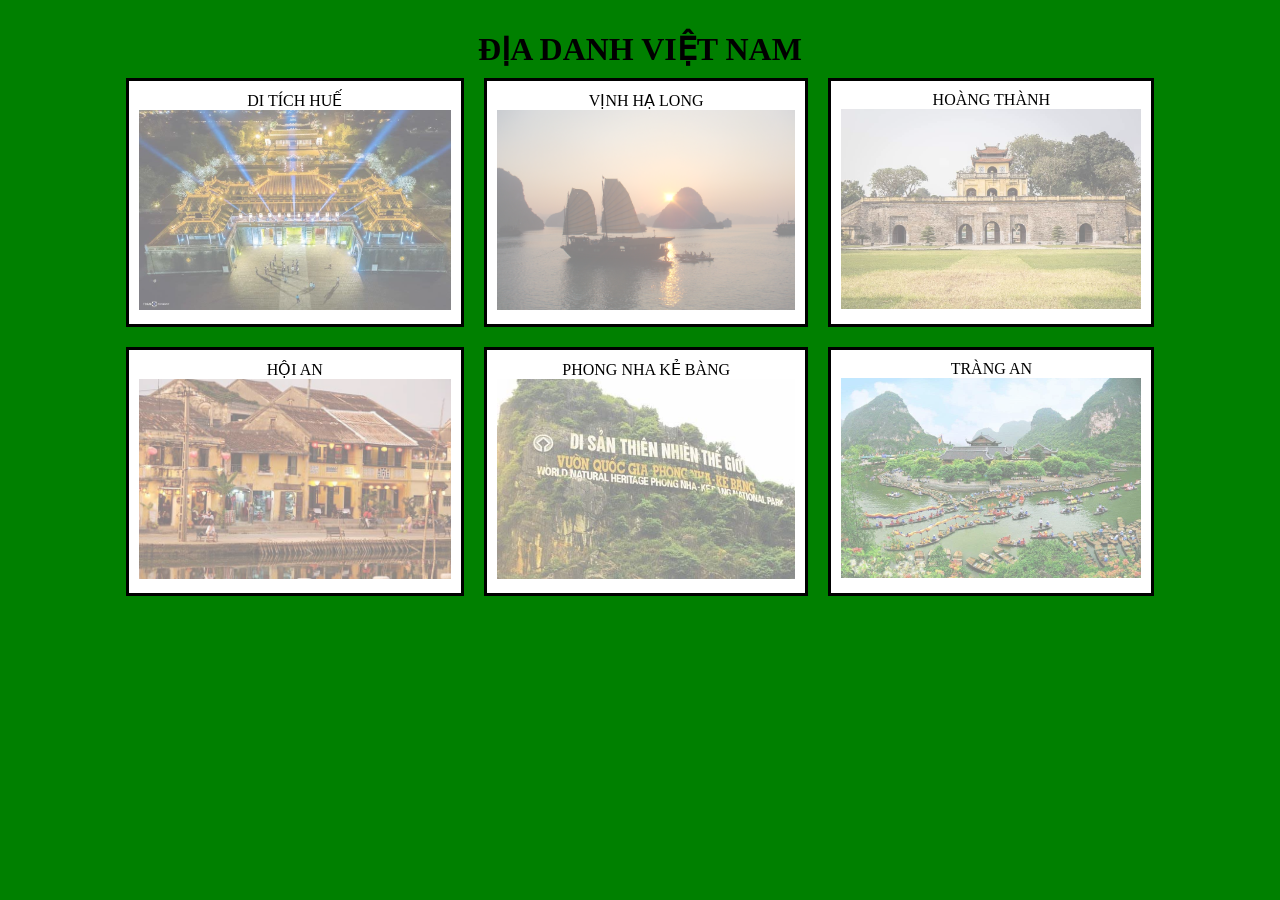
<file: baikiemtra/index.html>
<!DOCTYPE html>
<html lang="en">
  <head>
    <meta charset="UTF-8" />
    <meta http-equiv="X-UA-Compatible" content="IE=edge" />
    <meta name="viewport" content="width=device-width, initial-scale=1.0" />
    <title>trang chủ</title>
    <link rel="shortcut icon" href="./img/favicon.png" type="image/x-icon" />
    <link rel="stylesheet" href="style.css" />
  </head>
  <body>
    <h1>địa danh việt nam</h1>
    <div class="container">
      <div class="menu">
        <div class="items">
          <a href="./hue.html">
     <div class="name">di tích huế</div>
              <img src="./img/trangchu/ditichhue.jpg" alt="hue" /></a>
        </div>
        <div class="items">
            
          <a href="./halong.html">
            <div class="name">vịnh hạ long</div>
              <img src="./img/trangchu/halong.jpg" alt="vinhhalong" /></a>
        </div>
        <div class="items">
         
          <a href="./hoangthanh.html">
            <div class="name"> hoàng thành</div>
              <img src="./img/trangchu/hoangthanhthanglong.jpg" alt="hoangthanhthanglong" /></a>
        </div>
        <div class="items">
          <a href="./hoian.html">
            <div class="name">hội an</div>
              <img src="./img/trangchu/hoian.jpg" alt="hoian" /></a>
        </div>
        <div class="items">
          <a href="./phongnha.html">
            <div class="name">phong nha kẻ bàng</div>
              <img src="./img/trangchu/phongnhakebang.jpg" alt="phongnhakebang" /> </a>
        </div>
        <div class="items">
           
          <a href="./trangan.html">
            <div class="name">tràng an</div>
              <img src="./img/trangchu/trangan.jpg" alt="trangan" /></a>
        </div>
      </div>
    </div>
  </body>
</html>
</file>
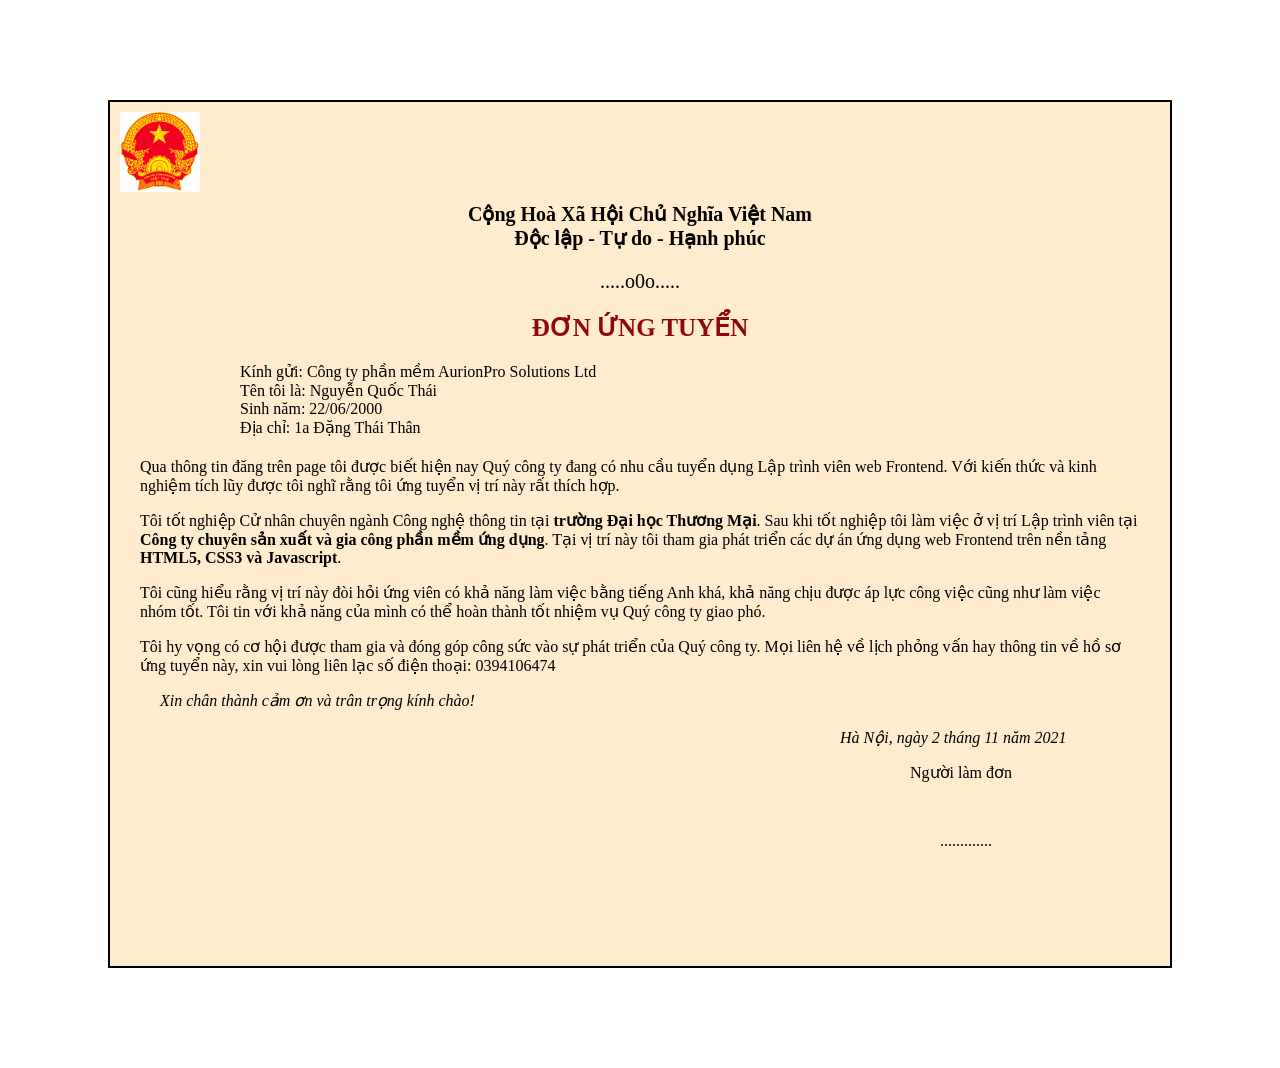
<file: baitapcss/index.html>
<!DOCTYPE html>
<html lang="en">
  <head>
    <meta charset="UTF-8" />
    <meta http-equiv="X-UA-Compatible" content="IE=edge" />
    <meta name="viewport" content="width=device-width, initial-scale=1.0" />
    <title>Đơn ứng tuyển</title>
    <style>
      .main {
        position: relative;
        margin: 100px;
        border: 2px solid black;
        padding: 100px 30px; /* top (left right? bottom*/
        background-color: blanchedalmond;
      }
      .top {
        text-align: center;
        font-size: 20px;
      }
      #tieude {
        font-size: 25px;
        color: rgb(141, 9, 9);
      }
      .introduce {
        margin-left: 100px;
        margin-top: 20px;
        margin-bottom: 20px;
      }
      .picture {
        position: absolute;
        background-image: url(./img/anh-dang.jpg);
        width: 80px;
        height: 80px;
        background-repeat: no-repeat;
        background-position: center;
        background-size: cover;
        top: 10px;
        left: 10px;
      }

      #date {
        margin-left: 700px;
      }
      #person {
        margin-left: 770px;
      }
      #end {
        margin-left: 800px;
      }
      #thanks {
        margin-left: 20px;
      }
    </style>
  </head>
  <body>
    <div class="main">
      <div class="top">
        <b class="head">
          Cộng Hoà Xã Hội Chủ Nghĩa Việt Nam<br />
          Độc lập - Tự do - Hạnh phúc
        </b>

        <p>.....o0o.....</p>

        <h1 id="tieude">ĐƠN ỨNG TUYỂN</h1>
      </div>
      <p class="introduce">
        Kính gửi: Công ty phần mềm AurionPro Solutions Ltd<br />
        Tên tôi là: Nguyễn Quốc Thái<br />
        Sinh năm: 22/06/2000<br />
        Địa chỉ: 1a Đặng Thái Thân <br />
      </p>

      <p>
        Qua thông tin đăng trên page tôi được biết hiện nay Quý công ty đang có
        nhu cầu tuyển dụng Lập trình viên web Frontend. Với kiến thức và kinh
        nghiệm tích lũy được tôi nghĩ rằng tôi ứng tuyển vị trí này rất thích
        hợp.
      </p>

      <p>
        Tôi tốt nghiệp Cử nhân chuyên ngành Công nghệ thông tin tại
        <b>trường Đại học Thương Mại</b>. Sau khi tốt nghiệp tôi làm việc ở vị
        trí Lập trình viên tại
        <b>Công ty chuyên sản xuất và gia công phần mềm ứng dụng</b>. Tại vị trí
        này tôi tham gia phát triển các dự án ứng dụng web Frontend trên nền
        tảng <b>HTML5, CSS3 và Javascript</b>.
      </p>

      <p>
        Tôi cũng hiểu rằng vị trí này đòi hỏi ứng viên có khả năng làm việc bằng
        tiếng Anh khá, khả năng chịu được áp lực công việc cũng như làm việc
        nhóm tốt. Tôi tin với khả năng của mình có thể hoàn thành tốt nhiệm vụ
        Quý công ty giao phó.
      </p>

      <p>
        Tôi hy vọng có cơ hội được tham gia và đóng góp công sức vào sự phát
        triển của Quý công ty. Mọi liên hệ về lịch phỏng vấn hay thông tin về hồ
        sơ ứng tuyển này, xin vui lòng liên lạc số điện thoại: 0394106474
      </p>
      <i id="thanks">Xin chân thành cảm ơn và trân trọng kính chào!</i>
      <br />

      <br />
      <i id="date">Hà Nội, ngày 2 tháng 11 năm 2021</i>

      <p id="person">Người làm đơn</p>
      <br />
      <p id="end">.............</p>

      <div class="picture"></div>
    </div>
  </body>
</html>
</file>
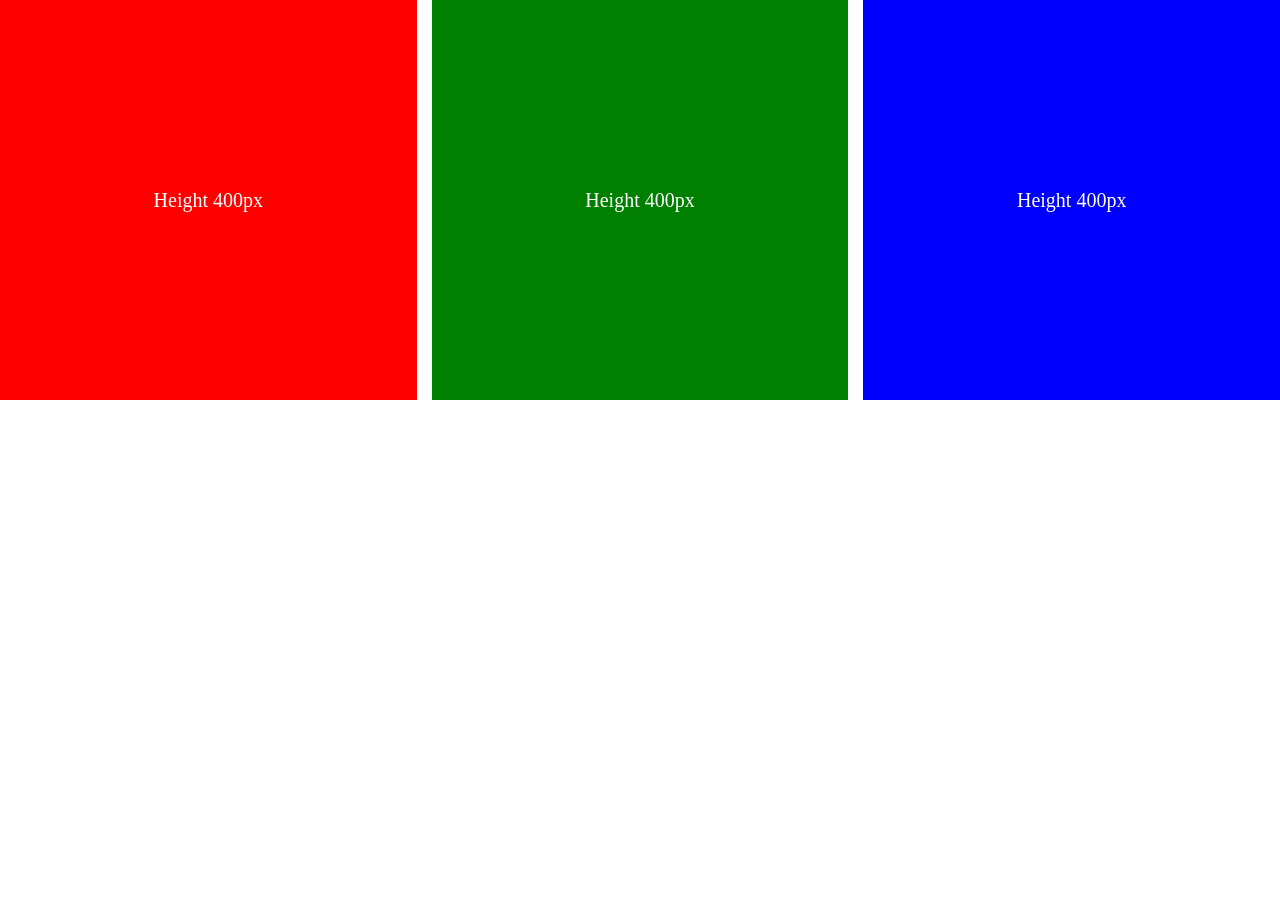
<file: csslayout/index.html>
<!DOCTYPE html>
<html lang="en">
  <head>
    <meta charset="UTF-8" />
    <meta http-equiv="X-UA-Compatible" content="IE=edge" />
    <meta name="viewport" content="width=device-width, initial-scale=1.0" />
    <title>css layout</title>
    <link rel="stylesheet" href="style.css" />
  </head>
  <body>
    <div class="box">
      <div class="box1">Height 400px</div>
      <div class="box2">Height 400px</div>
      <div class="box3">Height 400px</div>
    </div>
  </body>
</html>
</file>
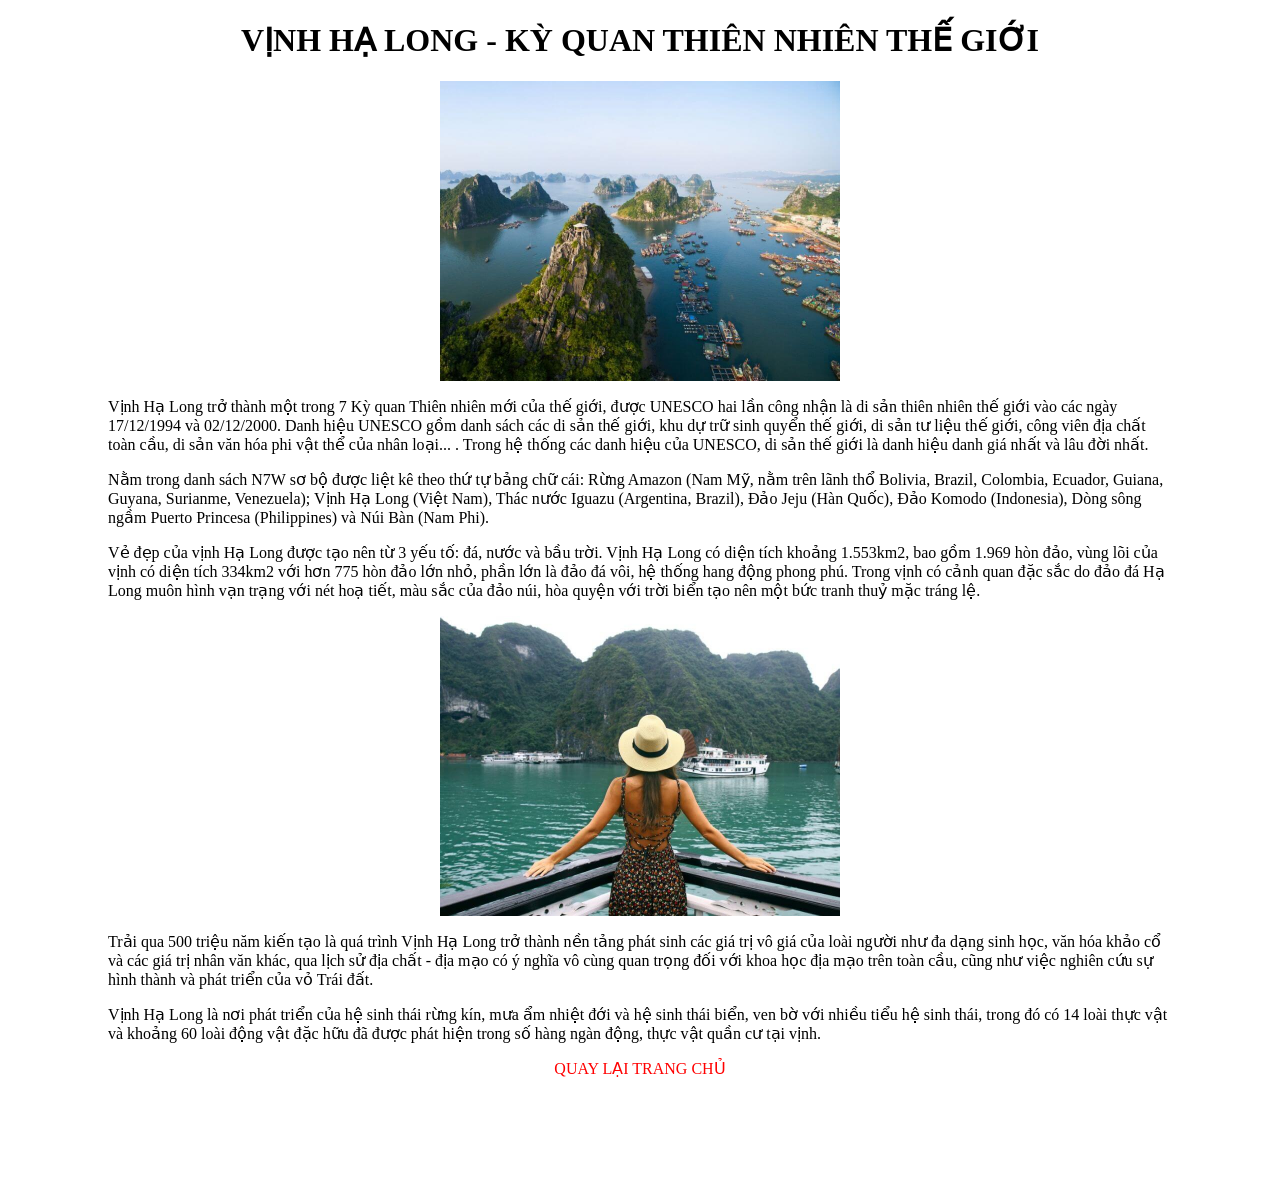
<file: baikiemtra/halong.html>
<!DOCTYPE html>
<html lang="en">
  <head>
    <meta charset="UTF-8" />
    <meta http-equiv="X-UA-Compatible" content="IE=edge" />
    <meta name="viewport" content="width=device-width, initial-scale=1.0" />
    <title>vịnh hạ long</title>
    <link rel="shortcut icon" href="./img/favicon.png" type="image/x-icon" />
    <style>
      h1 {
        text-align: center;
        text-transform: uppercase;
      }

      .container {
        margin: 100px;
        margin-top: 10px;
      }
      .image {
        display: flex;
        justify-content: center;
      }
      img {
        width: 400px;
      }
      a {
        text-transform: uppercase;
        text-decoration: none;
        color: black;
        display: flex;
        justify-content: center;
        color: red;
      }
    </style>
  </head>
  <body>
    <div class="container">
      <h1>vịnh hạ long - kỳ quan thiên nhiên thế giới</h1>
      <div class="image">
        <img src="./img/halong/halong1.png" alt="anhhalong" />
      </div>
      <p>
        Vịnh Hạ Long trở thành một trong 7 Kỳ quan Thiên nhiên mới của thế giới,
        được UNESCO hai lần công nhận là di sản thiên nhiên thế giới vào các
        ngày 17/12/1994 và 02/12/2000. Danh hiệu UNESCO gồm danh sách các di sản
        thế giới, khu dự trữ sinh quyển thế giới, di sản tư liệu thế giới, công
        viên địa chất toàn cầu, di sản văn hóa phi vật thể của nhân loại... .
        Trong hệ thống các danh hiệu của UNESCO, di sản thế giới là danh hiệu
        danh giá nhất và lâu đời nhất.
      </p>
      <p>
        Nằm trong danh sách N7W sơ bộ được liệt kê theo thứ tự bảng chữ cái:
        Rừng Amazon (Nam Mỹ, nằm trên lãnh thổ Bolivia, Brazil, Colombia,
        Ecuador, Guiana, Guyana, Surianme, Venezuela); Vịnh Hạ Long (Việt Nam),
        Thác nước Iguazu (Argentina, Brazil), Đảo Jeju (Hàn Quốc), Đảo Komodo
        (Indonesia), Dòng sông ngầm Puerto Princesa (Philippines) và Núi Bàn
        (Nam Phi).
      </p>
      <p>
        Vẻ đẹp của vịnh Hạ Long được tạo nên từ 3 yếu tố: đá, nước và bầu trời.
        Vịnh Hạ Long có diện tích khoảng 1.553km2, bao gồm 1.969 hòn đảo, vùng
        lõi của vịnh có diện tích 334km2 với hơn 775 hòn đảo lớn nhỏ, phần lớn
        là đảo đá vôi, hệ thống hang động phong phú. Trong vịnh có cảnh quan đặc
        sắc do đảo đá Hạ Long muôn hình vạn trạng với nét hoạ tiết, màu sắc của
        đảo núi, hòa quyện với trời biển tạo nên một bức tranh thuỷ mặc tráng
        lệ.
      </p>
      <div class="image">
        <img src="./img/halong/halong2.png" alt="anhhalong" />
      </div>
      <p>
        Trải qua 500 triệu năm kiến tạo là quá trình Vịnh Hạ Long trở thành nền
        tảng phát sinh các giá trị vô giá của loài người như đa dạng sinh học,
        văn hóa khảo cổ và các giá trị nhân văn khác, qua lịch sử địa chất - địa
        mạo có ý nghĩa vô cùng quan trọng đối với khoa học địa mạo trên toàn
        cầu, cũng như việc nghiên cứu sự hình thành và phát triển của vỏ Trái
        đất.
      </p>
      <p>
        Vịnh Hạ Long là nơi phát triển của hệ sinh thái rừng kín, mưa ẩm nhiệt
        đới và hệ sinh thái biển, ven bờ với nhiều tiểu hệ sinh thái, trong đó
        có 14 loài thực vật và khoảng 60 loài động vật đặc hữu đã được phát hiện
        trong số hàng ngàn động, thực vật quần cư tại vịnh.
      </p>
      <a href="./index.html">quay lại trang chủ</a>
    </div>
  </body>
</html>
</file>
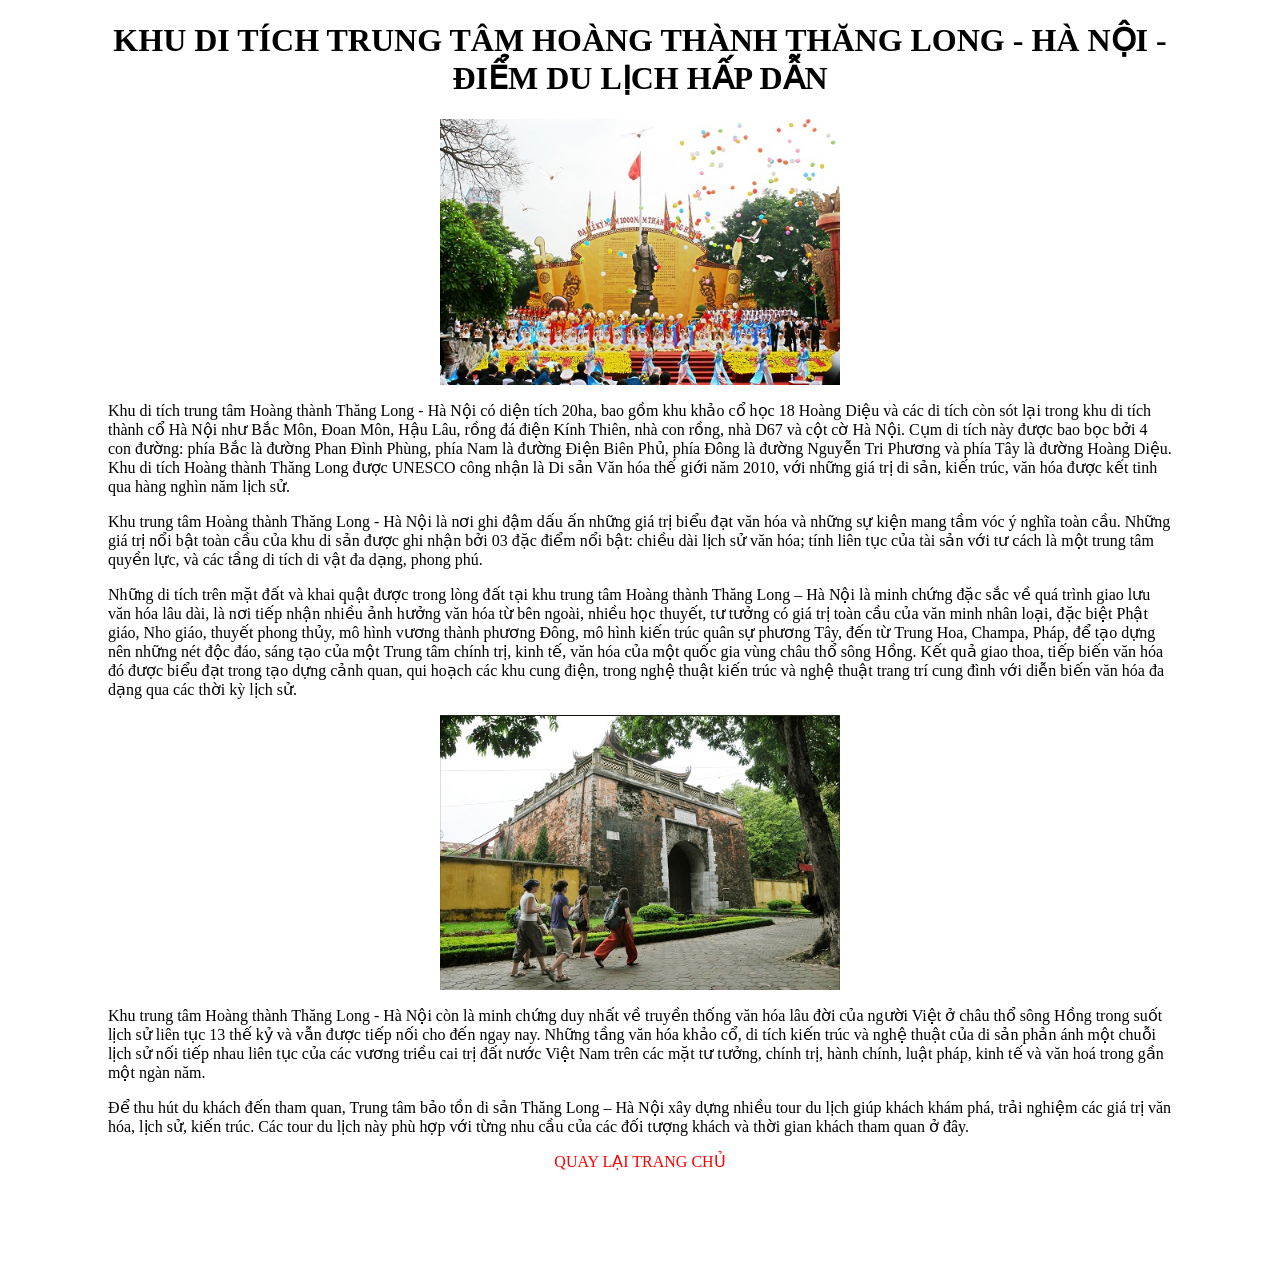
<file: baikiemtra/hoangthanh.html>
<!DOCTYPE html>
<html lang="en">
  <head>
    <meta charset="UTF-8" />
    <meta http-equiv="X-UA-Compatible" content="IE=edge" />
    <meta name="viewport" content="width=device-width, initial-scale=1.0" />
    <title>hoàng thành thăng long</title>
    <link rel="shortcut icon" href="./img/favicon.png" type="image/x-icon" />
    <style>
      h1 {
        text-align: center;
        text-transform: uppercase;
      }

      .container {
        margin: 100px;
        margin-top: 10px;
      }
      .image {
        display: flex;
        justify-content: center;
      }
      img {
        width: 400px;
      }
      a {
        text-transform: uppercase;
        text-decoration: none;
        color: black;
        display: flex;
        justify-content: center;
        color: red;
      }
    </style>
  </head>
  <body>
    <div class="container">
      <h1>
        Khu di tích trung tâm Hoàng thành Thăng Long - Hà Nội - Điểm du lịch hấp
        dẫn
      </h1>
      <div class="image">
        <img src="./img/hoangthanh/hoangthanh1.png" alt="anhhoangthanh" />
      </div>
      <p>
        Khu di tích trung tâm Hoàng thành Thăng Long - Hà Nội có diện tích 20ha,
        bao gồm khu khảo cổ học 18 Hoàng Diệu và các di tích còn sót lại trong
        khu di tích thành cổ Hà Nội như Bắc Môn, Đoan Môn, Hậu Lâu, rồng đá điện
        Kính Thiên, nhà con rồng, nhà D67 và cột cờ Hà Nội. Cụm di tích này được
        bao bọc bởi 4 con đường: phía Bắc là đường Phan Đình Phùng, phía Nam là
        đường Điện Biên Phủ, phía Đông là đường Nguyễn Tri Phương và phía Tây là
        đường Hoàng Diệu. Khu di tích Hoàng thành Thăng Long được UNESCO công
        nhận là Di sản Văn hóa thế giới năm 2010, với những giá trị di sản, kiến
        trúc, văn hóa được kết tinh qua hàng nghìn năm lịch sử.
      </p>
      <p>
        Khu trung tâm Hoàng thành Thăng Long - Hà Nội là nơi ghi đậm dấu ấn
        những giá trị biểu đạt văn hóa và những sự kiện mang tầm vóc ý nghĩa
        toàn cầu. Những giá trị nổi bật toàn cầu của khu di sản được ghi nhận
        bởi 03 đặc điểm nổi bật: chiều dài lịch sử văn hóa; tính liên tục của
        tài sản với tư cách là một trung tâm quyền lực, và các tầng di tích di
        vật đa dạng, phong phú.
      </p>
      <p>
        Những di tích trên mặt đất và khai quật được trong lòng đất tại khu
        trung tâm Hoàng thành Thăng Long – Hà Nội là minh chứng đặc sắc về quá
        trình giao lưu văn hóa lâu dài, là nơi tiếp nhận nhiều ảnh hưởng văn hóa
        từ bên ngoài, nhiều học thuyết, tư tưởng có giá trị toàn cầu của văn
        minh nhân loại, đặc biệt Phật giáo, Nho giáo, thuyết phong thủy, mô hình
        vương thành phương Đông, mô hình kiến trúc quân sự phương Tây, đến từ
        Trung Hoa, Champa, Pháp, để tạo dựng nên những nét độc đáo, sáng tạo của
        một Trung tâm chính trị, kinh tế, văn hóa của một quốc gia vùng châu thổ
        sông Hồng. Kết quả giao thoa, tiếp biến văn hóa đó được biểu đạt trong
        tạo dựng cảnh quan, qui hoạch các khu cung điện, trong nghệ thuật kiến
        trúc và nghệ thuật trang trí cung đình với diễn biến văn hóa đa dạng qua
        các thời kỳ lịch sử.
      </p>
      <div class="image">
        <img src="./img/hoangthanh/hoangthanh2.png" alt="anhhoangthanh" />
      </div>
      <p>
        Khu trung tâm Hoàng thành Thăng Long - Hà Nội còn là minh chứng duy nhất
        về truyền thống văn hóa lâu đời của người Việt ở châu thổ sông Hồng
        trong suốt lịch sử liên tục 13 thế kỷ và vẫn được tiếp nối cho đến ngay
        nay. Những tầng văn hóa khảo cổ, di tích kiến trúc và nghệ thuật của di
        sản phản ánh một chuỗi lịch sử nối tiếp nhau liên tục của các vương
        triều cai trị đất nước Việt Nam trên các mặt tư tưởng, chính trị, hành
        chính, luật pháp, kinh tế và văn hoá trong gần một ngàn năm.
      </p>
      <p>
        Để thu hút du khách đến tham quan, Trung tâm bảo tồn di sản Thăng Long –
        Hà Nội xây dựng nhiều tour du lịch giúp khách khám phá, trải nghiệm các
        giá trị văn hóa, lịch sử, kiến trúc. Các tour du lịch này phù hợp với
        từng nhu cầu của các đối tượng khách và thời gian khách tham quan ở đây.
      </p>
      <a href="./index.html">quay lại trang chủ</a>
    </div>
  </body>
</html>
</file>
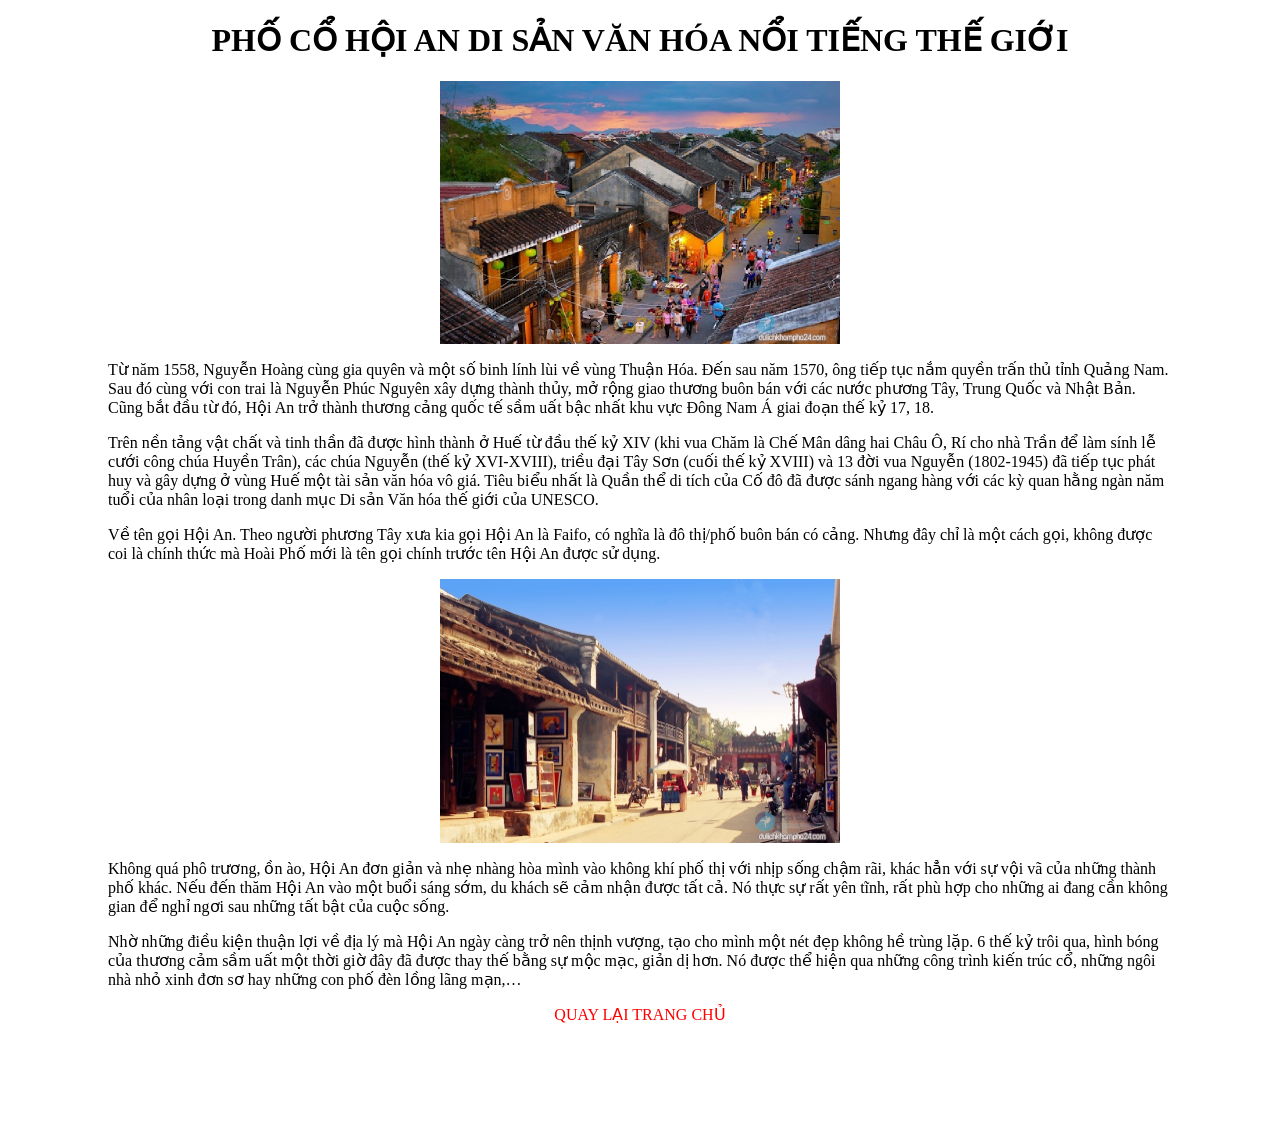
<file: baikiemtra/hoian.html>
<!DOCTYPE html>
<html lang="en">
  <head>
    <meta charset="UTF-8" />
    <meta http-equiv="X-UA-Compatible" content="IE=edge" />
    <meta name="viewport" content="width=device-width, initial-scale=1.0" />
    <title>hội an</title>
    <link rel="shortcut icon" href="./img/favicon.png" type="image/x-icon" />
    <style>
      h1 {
        text-align: center;
        text-transform: uppercase;
      }
      .container {
        margin: 100px;
        margin-top: 10px;
      }
      .image {
        display: flex;
        justify-content: center;
      }
      img {
        width: 400px;
      }

      a {
        text-transform: uppercase;
        text-decoration: none;
        color: black;
        display: flex;
        justify-content: center;
        color: red;
      }
    </style>
  </head>
  <body>
    <div class="container">
      <div class="content">
        <h1>phố cổ Hội An di sản văn hóa nổi tiếng thế giới</h1>
      </div>
      <div class="image">
        <img src="./img/hoian/hoian.png" alt="anhhoian" />
      </div>
      <p>
        Từ năm 1558, Nguyễn Hoàng cùng gia quyên và một số binh lính lùi về vùng
        Thuận Hóa. Đến sau năm 1570, ông tiếp tục nắm quyền trấn thủ tỉnh Quảng
        Nam. Sau đó cùng với con trai là Nguyễn Phúc Nguyên xây dựng thành thủy,
        mở rộng giao thương buôn bán với các nước phương Tây, Trung Quốc và Nhật
        Bản. Cũng bắt đầu từ đó, Hội An trở thành thương cảng quốc tế sầm uất
        bậc nhất khu vực Đông Nam Á giai đoạn thế kỷ 17, 18.
      </p>
      <p>
        Trên nền tảng vật chất và tinh thần đã được hình thành ở Huế từ đầu thế
        kỷ XIV (khi vua Chăm là Chế Mân dâng hai Châu Ô, Rí cho nhà Trần để làm
        sính lễ cưới công chúa Huyền Trân), các chúa Nguyễn (thế kỷ XVI-XVIII),
        triều đại Tây Sơn (cuối thế kỷ XVIII) và 13 đời vua Nguyễn (1802-1945)
        đã tiếp tục phát huy và gây dựng ở vùng Huế một tài sản văn hóa vô giá.
        Tiêu biểu nhất là Quần thể di tích của Cố đô đã được sánh ngang hàng với
        các kỳ quan hằng ngàn năm tuổi của nhân loại trong danh mục Di sản Văn
        hóa thế giới của UNESCO.
      </p>
      <p>
        Về tên gọi Hội An. Theo người phương Tây xưa kia gọi Hội An là Faifo, có
        nghĩa là đô thị/phố buôn bán có cảng. Nhưng đây chỉ là một cách gọi,
        không được coi là chính thức mà Hoài Phố mới là tên gọi chính trước tên
        Hội An được sử dụng.
      </p>
      <div class="image">
        <img src="./img/hoian/hoian2.png" alt="anhhoian" />
      </div>
      <p>
        Không quá phô trương, ồn ào, Hội An đơn giản và nhẹ nhàng hòa mình vào
        không khí phố thị với nhịp sống chậm rãi, khác hẳn với sự vội vã của
        những thành phố khác. Nếu đến thăm Hội An vào một buổi sáng sớm, du
        khách sẽ cảm nhận được tất cả. Nó thực sự rất yên tĩnh, rất phù hợp cho
        những ai đang cần không gian để nghỉ ngơi sau những tất bật của cuộc
        sống.
      </p>
      <p>
        Nhờ những điều kiện thuận lợi về địa lý mà Hội An ngày càng trở nên
        thịnh vượng, tạo cho mình một nét đẹp không hề trùng lặp. 6 thế kỷ trôi
        qua, hình bóng của thương cảm sầm uất một thời giờ đây đã được thay thế
        bằng sự mộc mạc, giản dị hơn. Nó được thể hiện qua những công trình kiến
        trúc cổ, những ngôi nhà nhỏ xinh đơn sơ hay những con phố đèn lồng lãng
        mạn,…
      </p>
      <a href="./index.html">quay lại trang chủ</a>
    </div>
  </body>
</html>
</file>
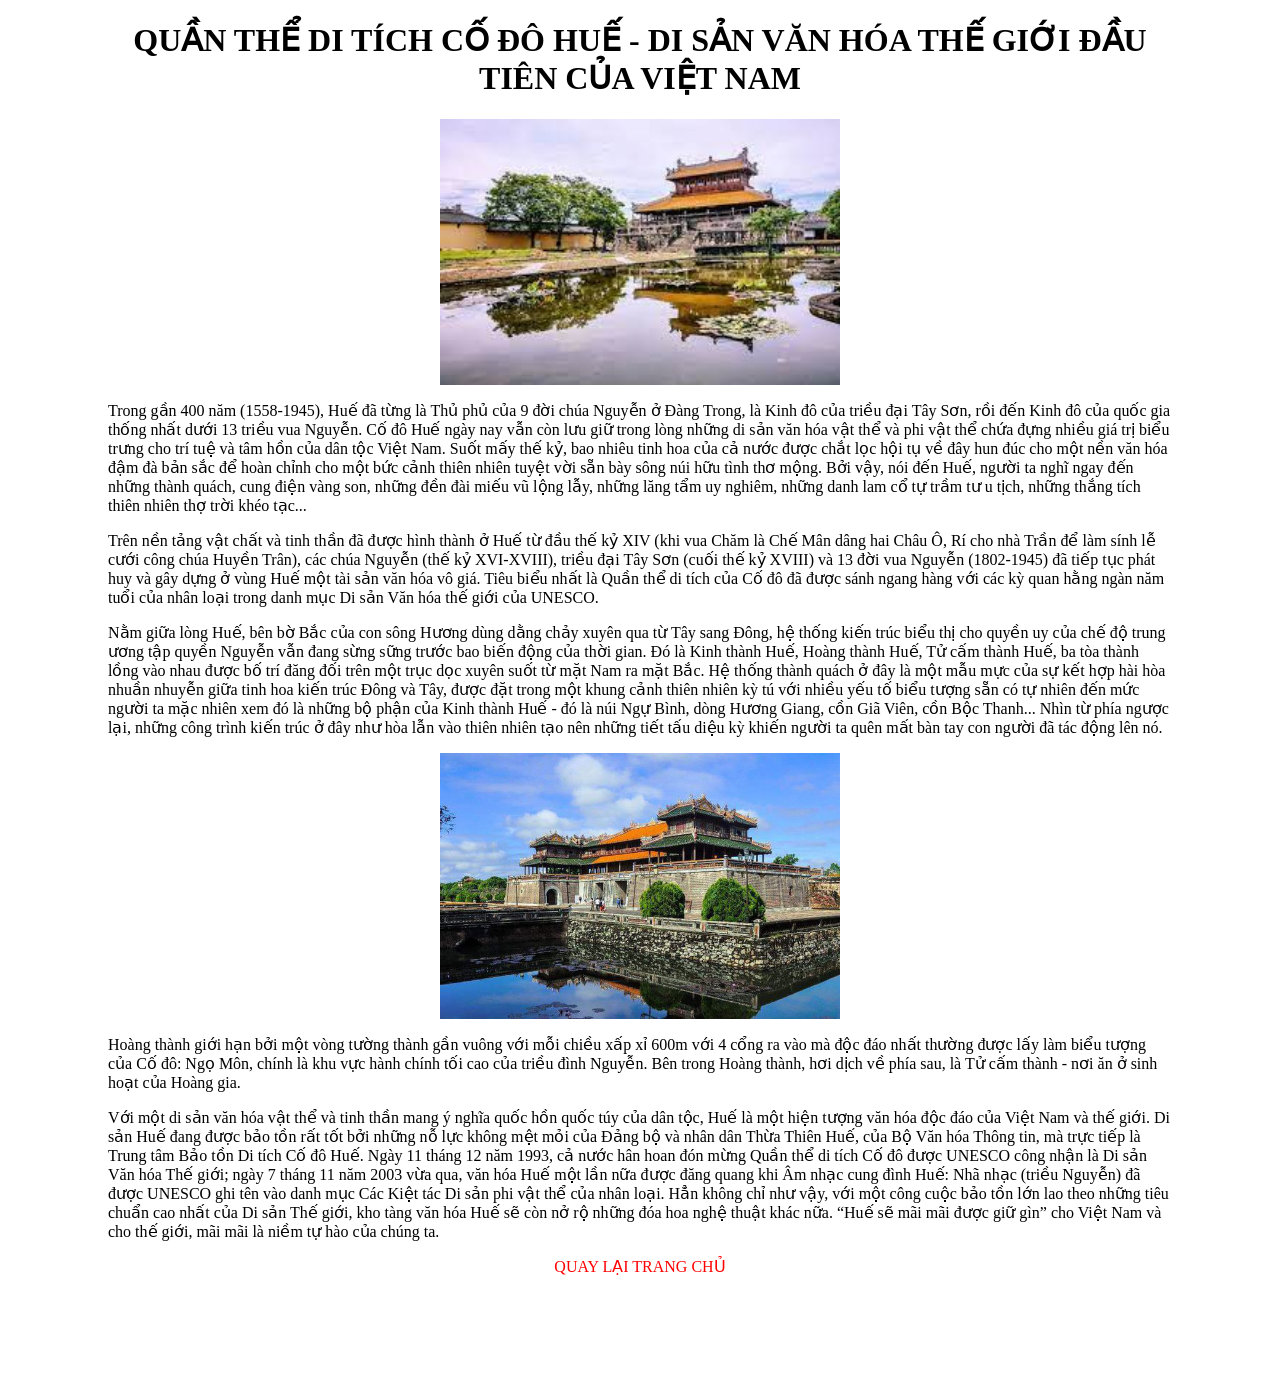
<file: baikiemtra/hue.html>
<!DOCTYPE html>
<html lang="en">
  <head>
    <meta charset="UTF-8" />
    <meta http-equiv="X-UA-Compatible" content="IE=edge" />
    <meta name="viewport" content="width=device-width, initial-scale=1.0" />
    <title>huế</title>
    <link rel="shortcut icon" href="./img/favicon.png" type="image/x-icon" />
    <style>
  
      h1 {
        text-align: center;
        text-transform: uppercase;
      }
      .container {
        margin: 100px;
        margin-top: 10px;
      }
      .image {
        display: flex;
        justify-content: center;
      }
      img {
        width: 400px;
      }

      a {
        text-transform: uppercase;
        text-decoration: none;
        color: black;
        display: flex;
        justify-content: center;
        color: red;
      }
    </style>
  </head>
  <body>
    <div class="container">
      <div class="content"><h1>
        Quần thể di tích Cố đô Huế - Di sản văn hóa thế giới đầu tiên của Việt
        Nam
      </h1></div>
      <div class="image"><img src="./img/hue/hue1.png" alt="anhhue" /></div>
      <p>
        Trong gần 400 năm (1558-1945), Huế đã từng là Thủ phủ của 9 đời chúa
        Nguyễn ở Đàng Trong, là Kinh đô của triều đại Tây Sơn, rồi đến Kinh đô
        của quốc gia thống nhất dưới 13 triều vua Nguyễn. Cố đô Huế ngày nay vẫn
        còn lưu giữ trong lòng những di sản văn hóa vật thể và phi vật thể chứa
        đựng nhiều giá trị biểu trưng cho trí tuệ và tâm hồn của dân tộc Việt
        Nam. Suốt mấy thế kỷ, bao nhiêu tinh hoa của cả nước được chắt lọc hội
        tụ về đây hun đúc cho một nền văn hóa đậm đà bản sắc để hoàn chỉnh cho
        một bức cảnh thiên nhiên tuyệt vời sẵn bày sông núi hữu tình thơ mộng.
        Bởi vậy, nói đến Huế, người ta nghĩ ngay đến những thành quách, cung
        điện vàng son, những đền đài miếu vũ lộng lẫy, những lăng tẩm uy nghiêm,
        những danh lam cổ tự trầm tư u tịch, những thắng tích thiên nhiên thợ
        trời khéo tạc...
      </p>
      <p>
        Trên nền tảng vật chất và tinh thần đã được hình thành ở Huế từ đầu thế
        kỷ XIV (khi vua Chăm là Chế Mân dâng hai Châu Ô, Rí cho nhà Trần để làm
        sính lễ cưới công chúa Huyền Trân), các chúa Nguyễn (thế kỷ XVI-XVIII),
        triều đại Tây Sơn (cuối thế kỷ XVIII) và 13 đời vua Nguyễn (1802-1945)
        đã tiếp tục phát huy và gây dựng ở vùng Huế một tài sản văn hóa vô giá.
        Tiêu biểu nhất là Quần thể di tích của Cố đô đã được sánh ngang hàng với
        các kỳ quan hằng ngàn năm tuổi của nhân loại trong danh mục Di sản Văn
        hóa thế giới của UNESCO.
      </p>
      <p>
        Nằm giữa lòng Huế, bên bờ Bắc của con sông Hương dùng dằng chảy xuyên
        qua từ Tây sang Đông, hệ thống kiến trúc biểu thị cho quyền uy của chế
        độ trung ương tập quyền Nguyễn vẫn đang sừng sững trước bao biến động
        của thời gian. Đó là Kinh thành Huế, Hoàng thành Huế, Tử cấm thành Huế,
        ba tòa thành lồng vào nhau được bố trí đăng đối trên một trục dọc xuyên
        suốt từ mặt Nam ra mặt Bắc. Hệ thống thành quách ở đây là một mẫu mực
        của sự kết hợp hài hòa nhuần nhuyễn giữa tinh hoa kiến trúc Đông và Tây,
        được đặt trong một khung cảnh thiên nhiên kỳ tú với nhiều yếu tố biểu
        tượng sẵn có tự nhiên đến mức người ta mặc nhiên xem đó là những bộ phận
        của Kinh thành Huế - đó là núi Ngự Bình, dòng Hương Giang, cồn Giã Viên,
        cồn Bộc Thanh... Nhìn từ phía ngược lại, những công trình kiến trúc ở
        đây như hòa lẫn vào thiên nhiên tạo nên những tiết tấu diệu kỳ khiến
        người ta quên mất bàn tay con người đã tác động lên nó.
      </p>
      <div class="image"><img src="./img/hue/hue2.png" alt="anhhue" /></div>
      <p>
        Hoàng thành giới hạn bởi một vòng tường thành gần vuông với mỗi chiều
        xấp xỉ 600m với 4 cổng ra vào mà độc đáo nhất thường được lấy làm biểu
        tượng của Cố đô: Ngọ Môn, chính là khu vực hành chính tối cao của triều
        đình Nguyễn. Bên trong Hoàng thành, hơi dịch về phía sau, là Tử cấm
        thành - nơi ăn ở sinh hoạt của Hoàng gia.
      </p>
      <p>
        Với một di sản văn hóa vật thể và tinh thần mang ý nghĩa quốc hồn quốc
        túy của dân tộc, Huế là một hiện tượng văn hóa độc đáo của Việt Nam và
        thế giới. Di sản Huế đang được bảo tồn rất tốt bởi những nỗ lực không
        mệt mỏi của Đảng bộ và nhân dân Thừa Thiên Huế, của Bộ Văn hóa Thông
        tin, mà trực tiếp là Trung tâm Bảo tồn Di tích Cố đô Huế. Ngày 11 tháng
        12 năm 1993, cả nước hân hoan đón mừng Quần thể di tích Cố đô được
        UNESCO công nhận là Di sản Văn hóa Thế giới; ngày 7 tháng 11 năm 2003
        vừa qua, văn hóa Huế một lần nữa được đăng quang khi Âm nhạc cung đình
        Huế: Nhã nhạc (triều Nguyễn) đã được UNESCO ghi tên vào danh mục Các
        Kiệt tác Di sản phi vật thể của nhân loại. Hẳn không chỉ như vậy, với
        một công cuộc bảo tồn lớn lao theo những tiêu chuẩn cao nhất của Di sản
        Thế giới, kho tàng văn hóa Huế sẽ còn nở rộ những đóa hoa nghệ thuật
        khác nữa. “Huế sẽ mãi mãi được giữ gìn” cho Việt Nam và cho thế giới,
        mãi mãi là niềm tự hào của chúng ta.
      </p>
      <a href="./index.html">quay lại trang chủ</a>
    </div>
  </body>
</html>
</file>
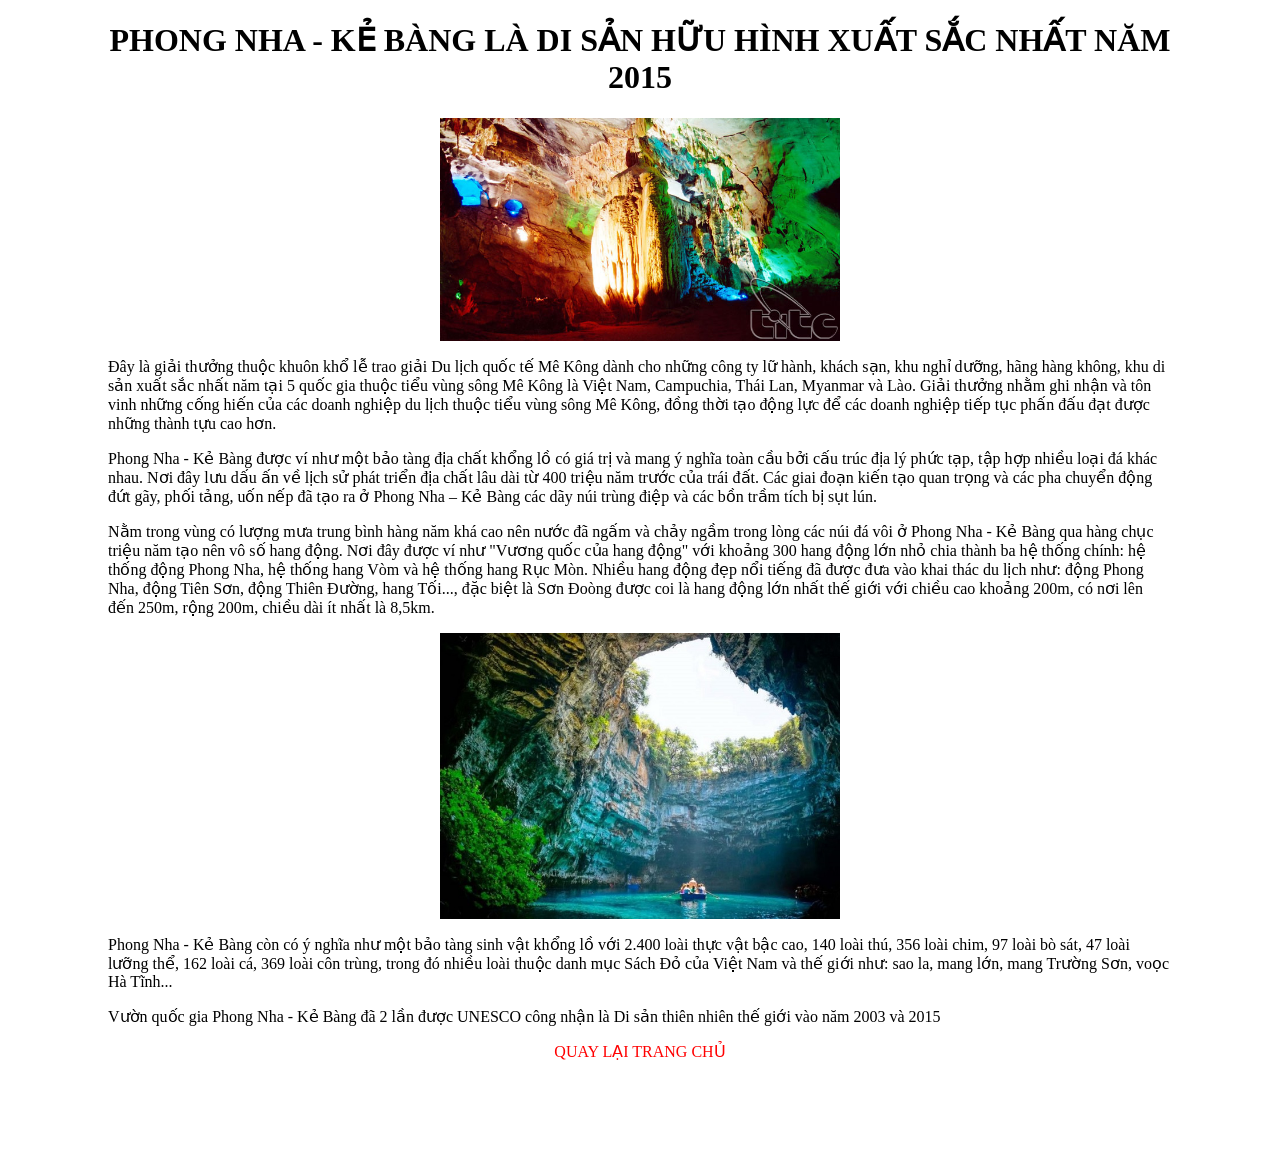
<file: baikiemtra/phongnha.html>
<!DOCTYPE html>
<html lang="en">
  <head>
    <meta charset="UTF-8" />
    <meta http-equiv="X-UA-Compatible" content="IE=edge" />
    <meta name="viewport" content="width=device-width, initial-scale=1.0" />
    <title>phong nha kẻ bàng</title>
    <link rel="shortcut icon" href="./img/favicon.png" type="image/x-icon" />
    <style>
      h1 {
        text-align: center;
        text-transform: uppercase;
      }
      .container {
        margin: 100px;
        margin-top: 10px;
      }
      .image {
        display: flex;
        justify-content: center;
      }
      img {
        width: 400px;
      }

      a {
        text-transform: uppercase;
        text-decoration: none;
        color: black;
        display: flex;
        justify-content: center;
        color: red;
      }
    </style>
  </head>
  <body>
    <div class="container">
      <div class="content">
        <h1>Phong Nha - Kẻ Bàng là Di sản hữu hình xuất sắc nhất năm 2015</h1>
      </div>
      <div class="image">
        <img src="./img/phongnha/phongnha1.png" alt="anhphongnha" />
      </div>
      <p>
        Đây là giải thưởng thuộc khuôn khổ lễ trao giải Du lịch quốc tế Mê Kông
        dành cho những công ty lữ hành, khách sạn, khu nghỉ dưỡng, hãng hàng
        không, khu di sản xuất sắc nhất năm tại 5 quốc gia thuộc tiểu vùng sông
        Mê Kông là Việt Nam, Campuchia, Thái Lan, Myanmar và Lào. Giải thưởng
        nhằm ghi nhận và tôn vinh những cống hiến của các doanh nghiệp du lịch
        thuộc tiểu vùng sông Mê Kông, đồng thời tạo động lực để các doanh nghiệp
        tiếp tục phấn đấu đạt được những thành tựu cao hơn.
      </p>
      <p>
        Phong Nha - Kẻ Bàng được ví như một bảo tàng địa chất khổng lồ có giá
        trị và mang ý nghĩa toàn cầu bởi cấu trúc địa lý phức tạp, tập hợp nhiều
        loại đá khác nhau. Nơi đây lưu dấu ấn về lịch sử phát triển địa chất lâu
        dài từ 400 triệu năm trước của trái đất. Các giai đoạn kiến tạo quan
        trọng và các pha chuyển động đứt gãy, phối tảng, uốn nếp đã tạo ra ở
        Phong Nha – Kẻ Bàng các dãy núi trùng điệp và các bồn trầm tích bị sụt
        lún.
      </p>
      <p>
        Nằm trong vùng có lượng mưa trung bình hàng năm khá cao nên nước đã ngấm
        và chảy ngầm trong lòng các núi đá vôi ở Phong Nha - Kẻ Bàng qua hàng
        chục triệu năm tạo nên vô số hang động. Nơi đây được ví như "Vương quốc
        của hang động" với khoảng 300 hang động lớn nhỏ chia thành ba hệ thống
        chính: hệ thống động Phong Nha, hệ thống hang Vòm và hệ thống hang Rục
        Mòn. Nhiều hang động đẹp nổi tiếng đã được đưa vào khai thác du lịch
        như: động Phong Nha, động Tiên Sơn, động Thiên Đường, hang Tối..., đặc
        biệt là Sơn Đoòng được coi là hang động lớn nhất thế giới với chiều cao
        khoảng 200m, có nơi lên đến 250m, rộng 200m, chiều dài ít nhất là 8,5km.
      </p>
      <div class="image">
        <img src="./img/phongnha/phongnha2.png" alt="anhphongnha" />
      </div>
      <p>
        Phong Nha - Kẻ Bàng còn có ý nghĩa như một bảo tàng sinh vật khổng lồ
        với 2.400 loài thực vật bậc cao, 140 loài thú, 356 loài chim, 97 loài bò
        sát, 47 loài lưỡng thể, 162 loài cá, 369 loài côn trùng, trong đó nhiều
        loài thuộc danh mục Sách Đỏ của Việt Nam và thế giới như: sao la, mang
        lớn, mang Trường Sơn, voọc Hà Tĩnh...
      </p>
      <p>
        Vườn quốc gia Phong Nha - Kẻ Bàng đã 2 lần được UNESCO công nhận là Di
        sản thiên nhiên thế giới vào năm 2003 và 2015
      </p>
      <a href="./index.html">quay lại trang chủ</a>
    </div>
  </body>
</html>
</file>
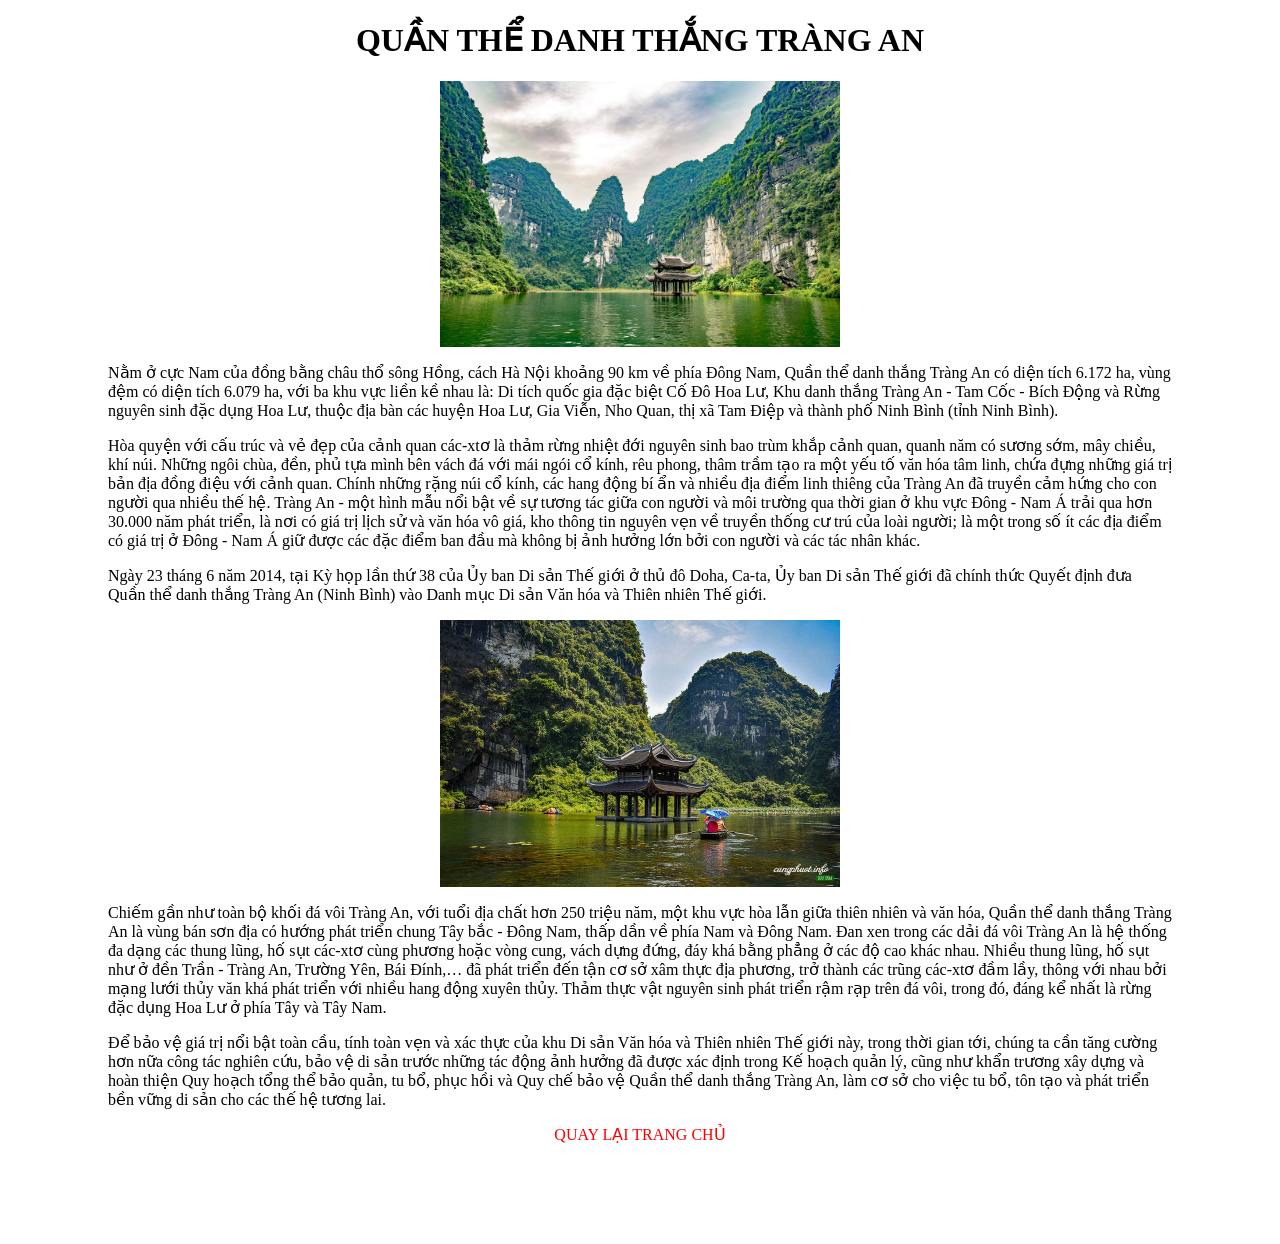
<file: baikiemtra/trangan.html>
<!DOCTYPE html>
<html lang="en">
  <head>
    <meta charset="UTF-8" />
    <meta http-equiv="X-UA-Compatible" content="IE=edge" />
    <meta name="viewport" content="width=device-width, initial-scale=1.0" />
    <title>tràng an</title>
    <link rel="shortcut icon" href="./img/favicon.png" type="image/x-icon" />
    <style>
      h1 {
        text-align: center;
        text-transform: uppercase;
      }
      .container {
        margin: 100px;
        margin-top: 10px;
      }
      .image {
        display: flex;
        justify-content: center;
      }
      img {
        width: 400px;
      }

      a {
        text-transform: uppercase;
        text-decoration: none;
        color: black;
        display: flex;
        justify-content: center;
        color: red;
      }
    </style>
  </head>
  <body>
    <div class="container">
      <div class="content">
        <h1>Quần thể danh thắng Tràng An</h1>
      </div>
      <div class="image">
        <img src="./img/trangan/trangan1.png" alt="anhtrangan" />
      </div>
      <p>
        Nằm ở cực Nam của đồng bằng châu thổ sông Hồng, cách Hà Nội khoảng 90 km
        về phía Đông Nam, Quần thể danh thắng Tràng An có diện tích 6.172 ha,
        vùng đệm có diện tích 6.079 ha, với ba khu vực liền kề nhau là: Di tích
        quốc gia đặc biệt Cố Đô Hoa Lư, Khu danh thắng Tràng An - Tam Cốc - Bích
        Động và Rừng nguyên sinh đặc dụng Hoa Lư, thuộc địa bàn các huyện Hoa
        Lư, Gia Viễn, Nho Quan, thị xã Tam Điệp và thành phố Ninh Bình (tỉnh
        Ninh Bình).
      </p>
      <p>
        Hòa quyện với cấu trúc và vẻ đẹp của cảnh quan các-xtơ là thảm rừng
        nhiệt đới nguyên sinh bao trùm khắp cảnh quan, quanh năm có sương sớm,
        mây chiều, khí núi. Những ngôi chùa, đền, phủ tựa mình bên vách đá với
        mái ngói cổ kính, rêu phong, thâm trầm tạo ra một yếu tố văn hóa tâm
        linh, chứa đựng những giá trị bản địa đồng điệu với cảnh quan. Chính
        những rặng núi cổ kính, các hang động bí ẩn và nhiều địa điểm linh
        thiêng của Tràng An đã truyền cảm hứng cho con người qua nhiều thế hệ.
        Tràng An - một hình mẫu nổi bật về sự tương tác giữa con người và môi
        trường qua thời gian ở khu vực Ðông - Nam Á trải qua hơn 30.000 năm phát
        triển, là nơi có giá trị lịch sử và văn hóa vô giá, kho thông tin nguyên
        vẹn về truyền thống cư trú của loài người; là một trong số ít các địa
        điểm có giá trị ở Ðông - Nam Á giữ được các đặc điểm ban đầu mà không bị
        ảnh hưởng lớn bởi con người và các tác nhân khác.
      </p>
      <p>
        Ngày 23 tháng 6 năm 2014, tại Kỳ họp lần thứ 38 của Ủy ban Di sản Thế
        giới ở thủ đô Doha, Ca-ta, Ủy ban Di sản Thế giới đã chính thức Quyết
        định đưa Quần thể danh thắng Tràng An (Ninh Bình) vào Danh mục Di sản
        Văn hóa và Thiên nhiên Thế giới.
      </p>
      <div class="image">
        <img src="./img/trangan/trangan2.png" alt="anhtrangan" />
      </div>
      <p>
        Chiếm gần như toàn bộ khối đá vôi Tràng An, với tuổi địa chất hơn 250
        triệu năm, một khu vực hòa lẫn giữa thiên nhiên và văn hóa, Quần thể
        danh thắng Tràng An là vùng bán sơn địa có hướng phát triển chung Tây
        bắc - Đông Nam, thấp dần về phía Nam và Đông Nam. Đan xen trong các dải
        đá vôi Tràng An là hệ thống đa dạng các thung lũng, hố sụt các-xtơ cùng
        phương hoặc vòng cung, vách dựng đứng, đáy khá bằng phẳng ở các độ cao
        khác nhau. Nhiều thung lũng, hố sụt như ở đền Trần - Tràng An, Trường
        Yên, Bái Đính,… đã phát triển đến tận cơ sở xâm thực địa phương, trở
        thành các trũng các-xtơ đầm lầy, thông với nhau bởi mạng lưới thủy văn
        khá phát triển với nhiều hang động xuyên thủy. Thảm thực vật nguyên sinh
        phát triển rậm rạp trên đá vôi, trong đó, đáng kể nhất là rừng đặc dụng
        Hoa Lư ở phía Tây và Tây Nam.
      </p>
      <p>
        Để bảo vệ giá trị nổi bật toàn cầu, tính toàn vẹn và xác thực của khu Di
        sản Văn hóa và Thiên nhiên Thế giới này, trong thời gian tới, chúng ta
        cần tăng cường hơn nữa công tác nghiên cứu, bảo vệ di sản trước những
        tác động ảnh hưởng đã được xác định trong Kế hoạch quản lý, cũng như
        khẩn trương xây dựng và hoàn thiện Quy hoạch tổng thể bảo quản, tu bổ,
        phục hồi và Quy chế bảo vệ Quần thể danh thắng Tràng An, làm cơ sở cho
        việc tu bổ, tôn tạo và phát triển bền vững di sản cho các thế hệ tương
        lai.
      </p>
      <a href="./index.html">quay lại trang chủ</a>
    </div>
  </body>
</html>
</file>
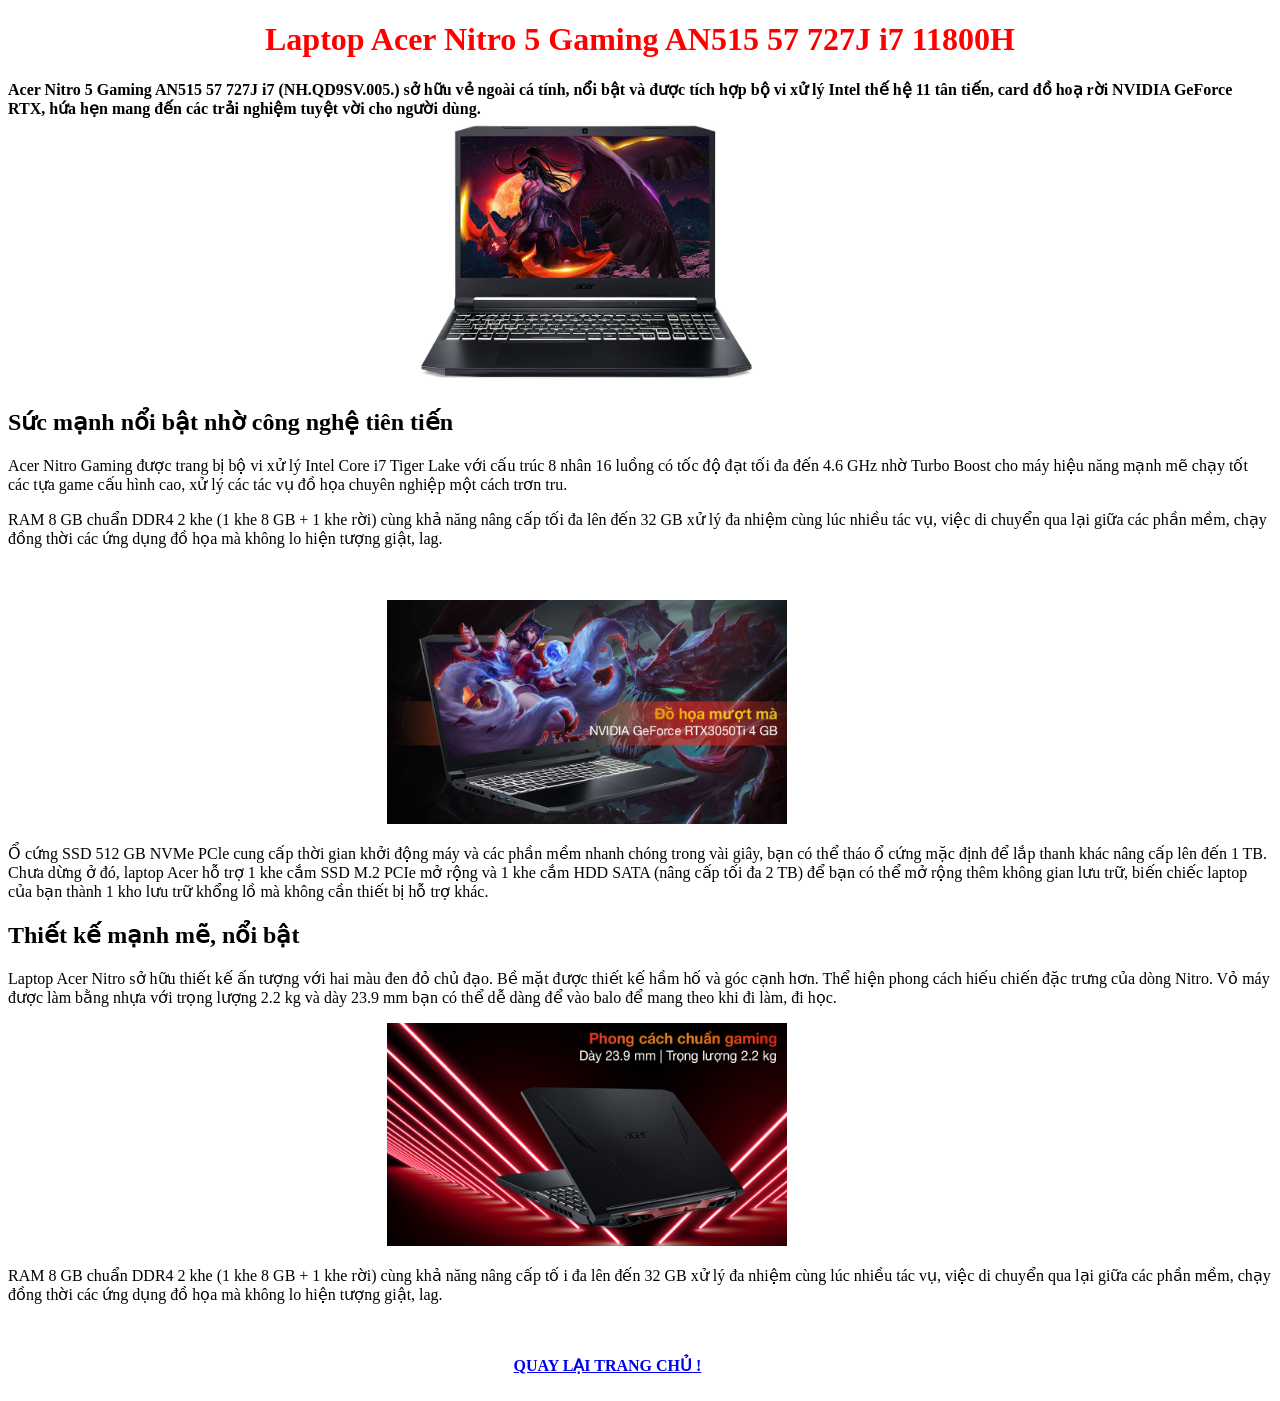
<file: baitapvenha/acer.html>
<!DOCTYPE html>
<html lang="en">
  <head>
    <meta charset="UTF-8" />
    <meta http-equiv="X-UA-Compatible" content="IE=edge" />
    <meta name="viewport" content="width=device-width, initial-scale=1.0" />
    <title>MÁY TÍNH ACCER NITRO GAMING</title>
  </head>
  <body>
    <h1>Laptop Acer Nitro 5 Gaming AN515 57 727J i7 11800H</h1>
    <b
      >Acer Nitro 5 Gaming AN515 57 727J i7 (NH.QD9SV.005.) sở hữu vẻ ngoài cá
      tính, nổi bật và được tích hợp bộ vi xử lý Intel thế hệ 11 tân tiến, card
      đồ hoạ rời NVIDIA GeForce RTX, hứa hẹn mang đến các trải nghiệm tuyệt vời
      cho người dùng.</b
    >
    <br />
    <img width="400" src="img/anhacer/anh-chi-tiet-1.jpg" alt="anh Acer 1" />
    <br />
    <h2>Sức mạnh nổi bật nhờ công nghệ tiên tiến</h2>
    <p>
      Acer Nitro Gaming được trang bị bộ vi xử lý Intel Core i7 Tiger Lake với
      cấu trúc 8 nhân 16 luồng có tốc độ đạt tối đa đến 4.6 GHz nhờ Turbo Boost
      cho máy hiệu năng mạnh mẽ chạy tốt các tựa game cấu hình cao, xử lý các
      tác vụ đồ họa chuyên nghiệp một cách trơn tru.
    </p>
    <p>
      RAM 8 GB chuẩn DDR4 2 khe (1 khe 8 GB + 1 khe rời) cùng khả năng nâng cấp
      tối đa lên đến 32 GB xử lý đa nhiệm cùng lúc nhiều tác vụ, việc di chuyển
      qua lại giữa các phần mềm, chạy đồng thời các ứng dụng đồ họa mà không lo
      hiện tượng giật, lag.
    </p>
    <br />
    <br />
    <img width="400" src="img/anhacer/anh-chi-tiet-2.jpg" alt="anh Acer 2" />
    <p>
      Ổ cứng SSD 512 GB NVMe PCle cung cấp thời gian khởi động máy và các phần
      mềm nhanh chóng trong vài giây, bạn có thể tháo ổ cứng mặc định để lắp
      thanh khác nâng cấp lên đến 1 TB. Chưa dừng ở đó, laptop Acer hỗ trợ 1 khe
      cắm SSD M.2 PCIe mở rộng và 1 khe cắm HDD SATA (nâng cấp tối đa 2 TB) để
      bạn có thể mở rộng thêm không gian lưu trữ, biến chiếc laptop của bạn
      thành 1 kho lưu trữ khổng lồ mà không cần thiết bị hỗ trợ khác.
    </p>
    <h2>Thiết kế mạnh mẽ, nổi bật</h2>
    <p>
      Laptop Acer Nitro sở hữu thiết kế ấn tượng với hai màu đen đỏ chủ đạo. Bề
      mặt được thiết kế hầm hố và góc cạnh hơn. Thể hiện phong cách hiếu chiến
      đặc trưng của dòng Nitro. Vỏ máy được làm bằng nhựa với trọng lượng 2.2 kg
      và dày 23.9 mm bạn có thể dễ dàng để vào balo để mang theo khi đi làm, đi
      học.
    </p>
    <img width="400" src="img/anhacer/anh-chi-tiet-3.jpg" alt="ANH Acer 3" />
    <br />
    <p>
      RAM 8 GB chuẩn DDR4 2 khe (1 khe 8 GB + 1 khe rời) cùng khả năng nâng cấp
      tố i đa lên đến 32 GB xử lý đa nhiệm cùng lúc nhiều tác vụ, việc di chuyển
      qua lại giữa các phần mềm, chạy đồng thời các ứng dụng đồ họa mà không lo
      hiện tượng giật, lag.
    </p>
    <br/>
    <br/>
    <strong><a class="end"href="/baitapvenha/trangchu.html">QUAY LẠI TRANG CHỦ !</a></strong>
    <br/>
    <br/>
    <style>
      img {
        margin-left: 30%;
      }
      h1 {
        text-align: center;
        color: red;
     
      }
      strong{
        margin-left: 40%;
      }
    </style>
  </body>
</html>
</file>
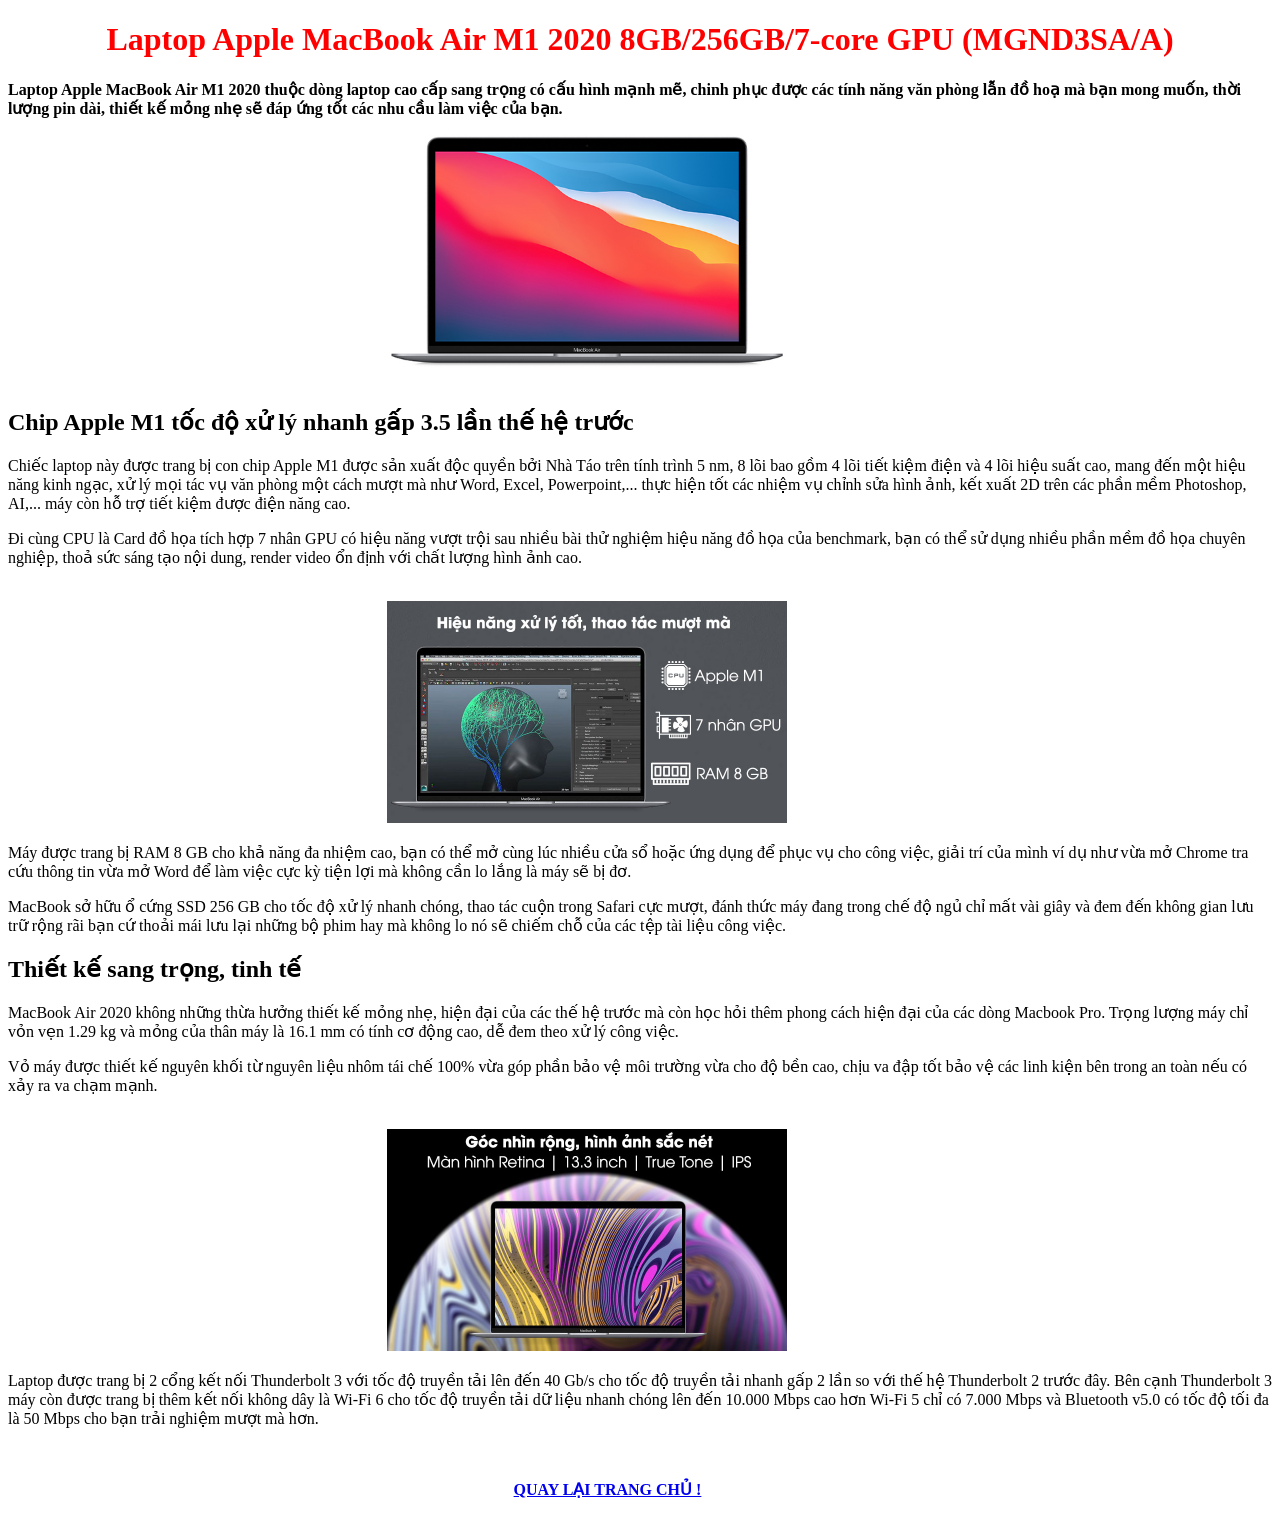
<file: baitapvenha/mac.html>
<!DOCTYPE html>
<html lang="en">
  <head>
    <meta charset="UTF-8" />
    <meta http-equiv="X-UA-Compatible" content="IE=edge" />
    <meta name="viewport" content="width=device-width, initial-scale=1.0" />
    <title>
      Laptop Apple MacBook Air M1 2020 8GB/256GB/7-core GPU (MGND3SA/A)
    </title>
  </head>
  <body>
    <h1>Laptop Apple MacBook Air M1 2020 8GB/256GB/7-core GPU (MGND3SA/A)</h1>
    <b>
      Laptop Apple MacBook Air M1 2020 thuộc dòng laptop cao cấp sang trọng có
      cấu hình mạnh mẽ, chinh phục được các tính năng văn phòng lẫn đồ hoạ mà
      bạn mong muốn, thời lượng pin dài, thiết kế mỏng nhẹ sẽ đáp ứng tốt các
      nhu cầu làm việc của bạn.</b
    >
    <br />
    <img width="400" src="img/macbook/anh-mac-chi-tiet-1.jpg" alt="ảnh mac 1" />
    <br />
    <h2>Chip Apple M1 tốc độ xử lý nhanh gấp 3.5 lần thế hệ trước</h2>
    <p>
      Chiếc laptop này được trang bị con chip Apple M1 được sản xuất độc quyền
      bởi Nhà Táo trên tính trình 5 nm, 8 lõi bao gồm 4 lõi tiết kiệm điện và 4
      lõi hiệu suất cao, mang đến một hiệu năng kinh ngạc, xử lý mọi tác vụ văn
      phòng một cách mượt mà như Word, Excel, Powerpoint,... thực hiện tốt các
      nhiệm vụ chỉnh sửa hình ảnh, kết xuất 2D trên các phần mềm Photoshop,
      AI,... máy còn hỗ trợ tiết kiệm được điện năng cao.
    </p>
    <p>
      Đi cùng CPU là Card đồ họa tích hợp 7 nhân GPU có hiệu năng vượt trội sau
      nhiều bài thử nghiệm hiệu năng đồ họa của benchmark, bạn có thể sử dụng
      nhiều phần mềm đồ họa chuyên nghiệp, thoả sức sáng tạo nội dung, render
      video ổn định với chất lượng hình ảnh cao.
    </p>
    <br />
    <img width="400" src="img/macbook/anh-mac-chi-tiet-2.jpg" alt="ảnh mac 2" />
    <p>
      Máy được trang bị RAM 8 GB cho khả năng đa nhiệm cao, bạn có thể mở cùng
      lúc nhiều cửa sổ hoặc ứng dụng để phục vụ cho công việc, giải trí của mình
      ví dụ như vừa mở Chrome tra cứu thông tin vừa mở Word để làm việc cực kỳ
      tiện lợi mà không cần lo lắng là máy sẽ bị đơ.
    </p>
    <p>
      MacBook sở hữu ổ cứng SSD 256 GB cho tốc độ xử lý nhanh chóng, thao tác
      cuộn trong Safari cực mượt, đánh thức máy đang trong chế độ ngủ chỉ mất
      vài giây và đem đến không gian lưu trữ rộng rãi bạn cứ thoải mái lưu lại
      những bộ phim hay mà không lo nó sẽ chiếm chỗ của các tệp tài liệu công
      việc.
    </p>
    <h2>Thiết kế sang trọng, tinh tế</h2>
    <p>
      MacBook Air 2020 không những thừa hưởng thiết kế mỏng nhẹ, hiện đại của
      các thế hệ trước mà còn học hỏi thêm phong cách hiện đại của các dòng
      Macbook Pro. Trọng lượng máy chỉ vỏn vẹn 1.29 kg và mỏng của thân máy là
      16.1 mm có tính cơ động cao, dễ đem theo xử lý công việc.
    </p>
    <p>
      Vỏ máy được thiết kế nguyên khối từ nguyên liệu nhôm tái chế 100% vừa góp
      phần bảo vệ môi trường vừa cho độ bền cao, chịu va đập tốt bảo vệ các linh
      kiện bên trong an toàn nếu có xảy ra va chạm mạnh.
    </p>
    <br />
    <img width="400" src="img/macbook/anh-mac-chi-tiet-3.jpg" alt="ảnh mac 3" />
    <br />
    <p>
      Laptop được trang bị 2 cổng kết nối Thunderbolt 3 với tốc độ truyền tải
      lên đến 40 Gb/s cho tốc độ truyền tải nhanh gấp 2 lần so với thế hệ
      Thunderbolt 2 trước đây. Bên cạnh Thunderbolt 3 máy còn được trang bị thêm
      kết nối không dây là Wi-Fi 6 cho tốc độ truyền tải dữ liệu nhanh chóng lên
      đến 10.000 Mbps cao hơn Wi-Fi 5 chỉ có 7.000 Mbps và Bluetooth v5.0 có tốc
      độ tối đa là 50 Mbps cho bạn trải nghiệm mượt mà hơn.
    </p>
    <br />
    <br />
    <strong><a href="/baitapvenha/trangchu.html">QUAY LẠI TRANG CHỦ !</a></strong>
    <br />
    <br />
    <style>
      img {
        margin-left: 30%;
      }
      h1 {
        text-align: center;
        color: red;
      }
      strong {
        margin-left: 40%;
      }
    </style>
  </body>
</html>
</file>
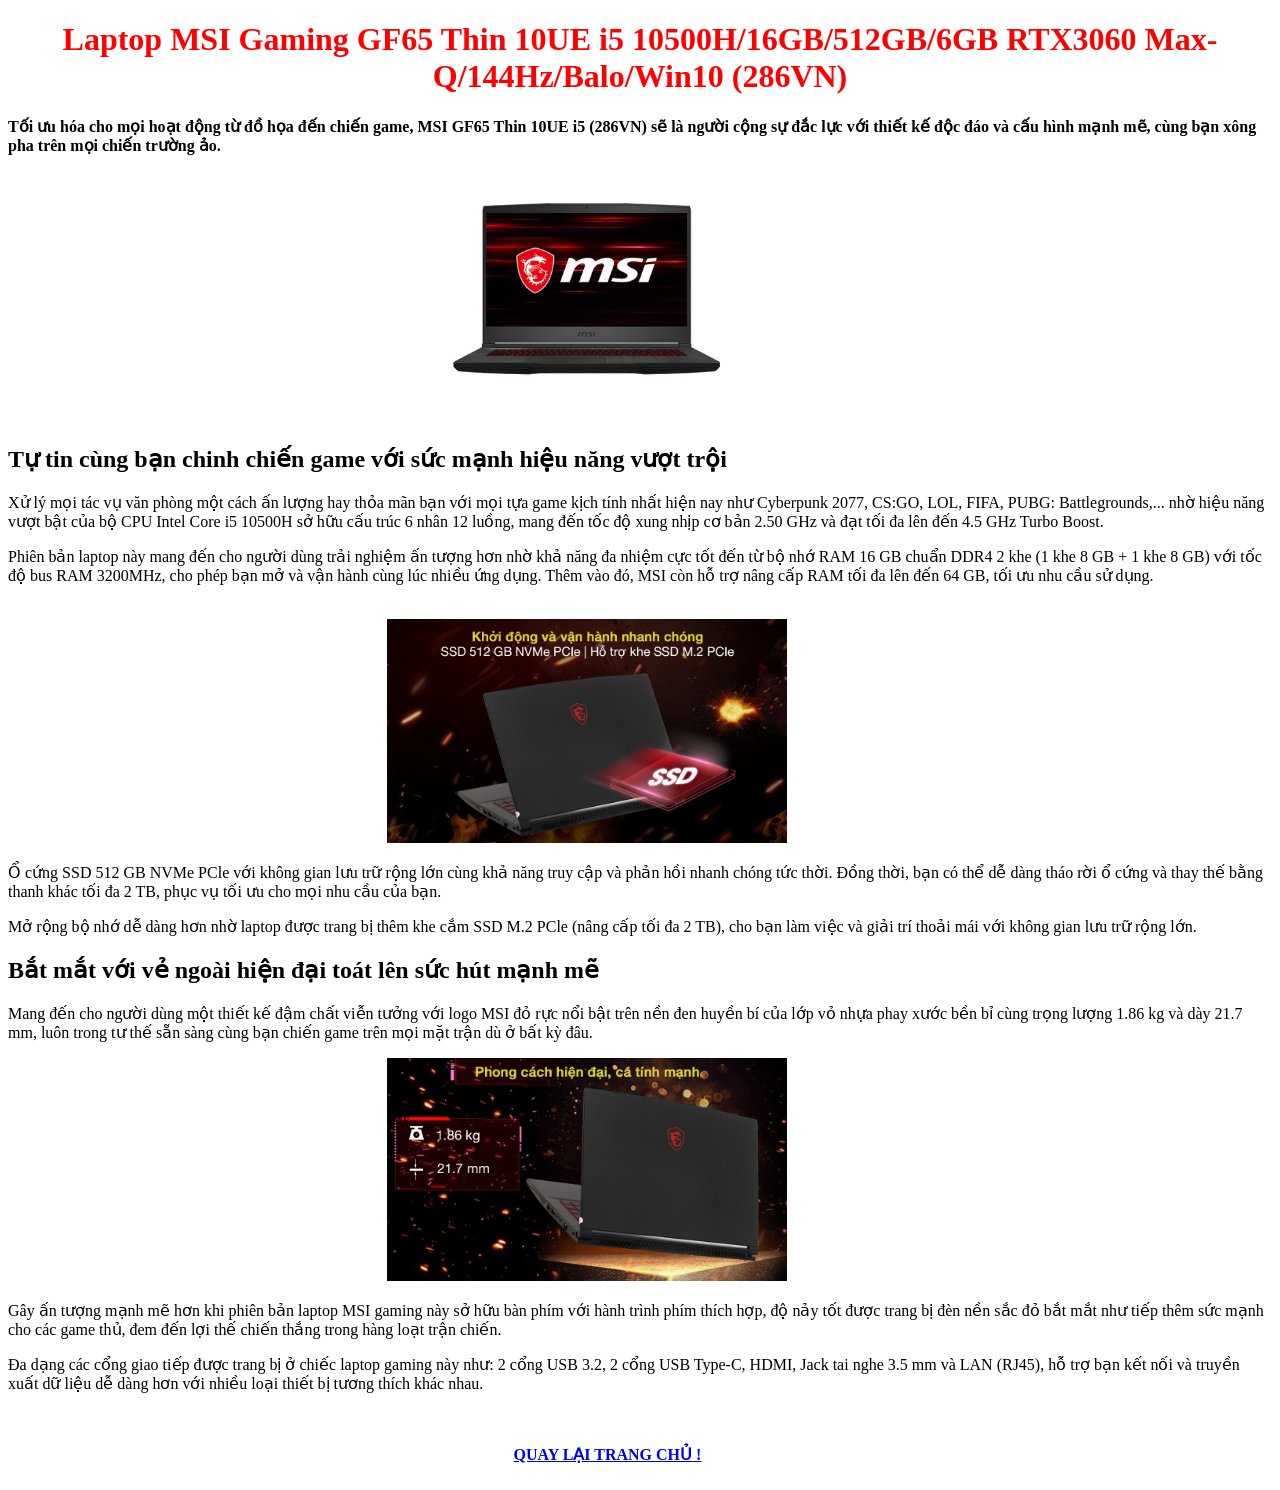
<file: baitapvenha/msi.html>
<!DOCTYPE html>
<html lang="en">
  <head>
    <meta charset="UTF-8" />
    <meta http-equiv="X-UA-Compatible" content="IE=edge" />
    <meta name="viewport" content="width=device-width, initial-scale=1.0" />
    <title>
      Laptop MSI Gaming GF65 Thin 10UE i5 10500H/16GB/512GB/6GB RTX3060
      Max-Q/144Hz/Balo/Win10 (286VN)
    </title>
  </head>
  <body>
    <h1>
      Laptop MSI Gaming GF65 Thin 10UE i5 10500H/16GB/512GB/6GB RTX3060
      Max-Q/144Hz/Balo/Win10 (286VN)
    </h1>
    <b
      >Tối ưu hóa cho mọi hoạt động từ đồ họa đến chiến game, MSI GF65 Thin 10UE
      i5 (286VN) sẽ là người cộng sự đắc lực với thiết kế độc đáo và cấu hình
      mạnh mẽ, cùng bạn xông pha trên mọi chiến trường ảo.</b
    >
    <br />
    <img width="400" src="img/anhmsi/anh-msi-1.jpg" alt="anh msi 1" />
    <br />
    <h2>Tự tin cùng bạn chinh chiến game với sức mạnh hiệu năng vượt trội</h2>
    <p>
      Xử lý mọi tác vụ văn phòng một cách ấn lượng hay thỏa mãn bạn với mọi tựa
      game kịch tính nhất hiện nay như Cyberpunk 2077, CS:GO, LOL, FIFA, PUBG:
      Battlegrounds,... nhờ hiệu năng vượt bật của bộ CPU Intel Core i5 10500H
      sở hữu cấu trúc 6 nhân 12 luồng, mang đến tốc độ xung nhịp cơ bản 2.50 GHz
      và đạt tối đa lên đến 4.5 GHz Turbo Boost.
    </p>
    <p>
      Phiên bản laptop này mang đến cho người dùng trải nghiệm ấn tượng hơn nhờ
      khả năng đa nhiệm cực tốt đến từ bộ nhớ RAM 16 GB chuẩn DDR4 2 khe (1 khe
      8 GB + 1 khe 8 GB) với tốc độ bus RAM 3200MHz, cho phép bạn mở và vận hành
      cùng lúc nhiều ứng dụng. Thêm vào đó, MSI còn hỗ trợ nâng cấp RAM tối đa
      lên đến 64 GB, tối ưu nhu cầu sử dụng.
    </p>
    <br />
    <img width="400" src="img/anhmsi/anh-msi-2.jpg" alt="anh msi 2" />
    <br />
    <p>
      Ổ cứng SSD 512 GB NVMe PCle với không gian lưu trữ rộng lớn cùng khả năng
      truy cập và phản hồi nhanh chóng tức thời. Đồng thời, bạn có thể dễ dàng
      tháo rời ổ cứng và thay thế bằng thanh khác tối đa 2 TB, phục vụ tối ưu
      cho mọi nhu cầu của bạn.
    </p>
    <p>
      Mở rộng bộ nhớ dễ dàng hơn nhờ laptop được trang bị thêm khe cắm SSD M.2
      PCle (nâng cấp tối đa 2 TB), cho bạn làm việc và giải trí thoải mái với
      không gian lưu trữ rộng lớn.
    </p>
    <h2>Bắt mắt với vẻ ngoài hiện đại toát lên sức hút mạnh mẽ</h2>
    <p>
      Mang đến cho người dùng một thiết kế đậm chất viễn tưởng với logo MSI đỏ
      rực nổi bật trên nền đen huyền bí của lớp vỏ nhựa phay xước bền bỉ cùng
      trọng lượng 1.86 kg và dày 21.7 mm, luôn trong tư thế sẵn sàng cùng bạn
      chiến game trên mọi mặt trận dù ở bất kỳ đâu.
    </p>
    <img width="400" src="img/anhmsi/anh-msi-3.jpg" alt="anh msi 3" />
    <br />
    <p>
      Gây ấn tượng mạnh mẽ hơn khi phiên bản laptop MSI gaming này sở hữu bàn
      phím với hành trình phím thích hợp, độ nảy tốt được trang bị đèn nền sắc
      đỏ bắt mắt như tiếp thêm sức mạnh cho các game thủ, đem đến lợi thế chiến
      thắng trong hàng loạt trận chiến.
    </p>
    <p>
      Đa dạng các cổng giao tiếp được trang bị ở chiếc laptop gaming này như: 2
      cổng USB 3.2, 2 cổng USB Type-C, HDMI, Jack tai nghe 3.5 mm và LAN (RJ45),
      hỗ trợ bạn kết nối và truyền xuất dữ liệu dễ dàng hơn với nhiều loại thiết
      bị tương thích khác nhau.
    </p>
    <br />
    <br />
    <strong><a href="/baitapvenha/trangchu.html">QUAY LẠI TRANG CHỦ !</a></strong>
    <br />
    <br />
    <style>
      img {
        margin-left: 30%;
      }
      h1 {
        text-align: center;
        color: red;
      }
      strong {
        margin-left: 40%;
      }
    </style>
  </body>
</html>
</file>
<file: baikiemtra/style.css>
* {
  padding: 0;
  margin: 0;
  box-sizing: border-box;
}
body{
    background-color: green;
}
h1 {
  text-align: center;
  text-transform: uppercase;
  margin-top: 30px;
}
.container {
  width: 100%;
  display: flex;
  justify-content: center;
  align-items: center;
}
.menu {
  display: grid;
  grid-template-columns: auto auto auto;
}
.items {
  background-color:white;
  padding: 10px;
  border: 3px solid black;
  margin: 10px;
  box-sizing: border-box;
}
a {
  width: 200px;
  height: 200px;
  text-decoration: none;
  text-transform: uppercase;
  color: black;
}
.name {
  text-align: center;
}
img {
  width: 100%;
  height: 200px;
  object-fit: cover;
  opacity: 0.5;
  transition: 2s;
}
img:hover {
  opacity: 1;
}
</file>
<file: csslayout/style.css>
body {
  margin: 0;
  color: white;
  font-size: 20px;
}
.box {
  display: flex;
}
.box1,
.box2,
.box3 {
  height: 400px;
  width: 33.33%;
  display: flex;
  justify-content: center;
  align-items: center;
}
.box1 {
  background-color: red;
  margin-right: 5px;
}
.box2 {
  background-color: green;
  margin-left: 10px;
  margin-right: 10px;
}
.box3 {
  background-color: blue;
  margin-left: 5px;
}
</file>
